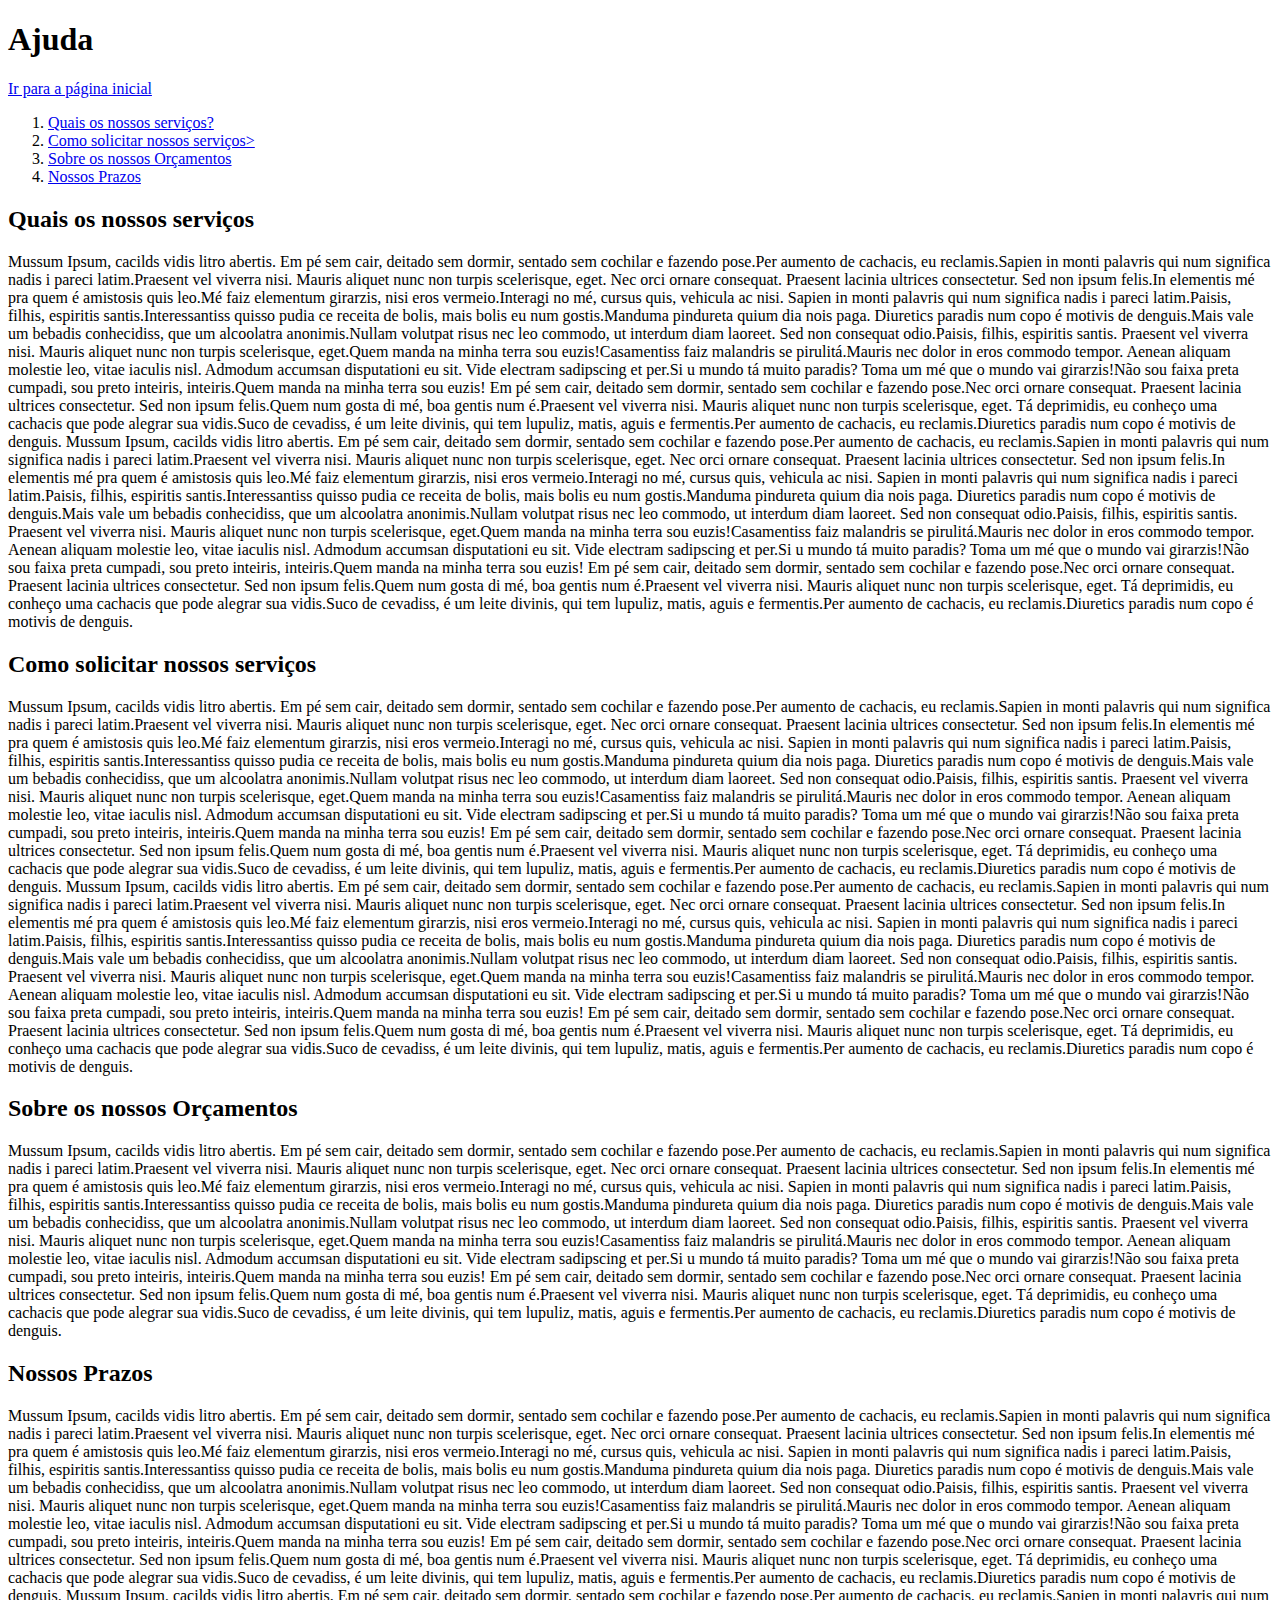
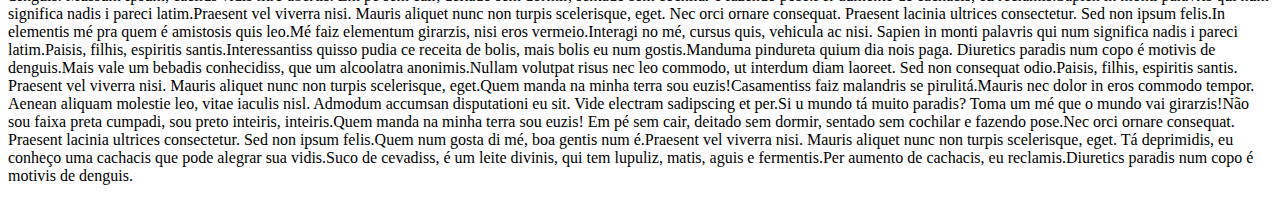
<file: ajuda.html>
<!DOCTYPE html>
<html lang="en">
<head>
    <meta charset="UTF-8">
    <meta http-equiv="X-UA-Compatible" content="IE=edge">
    <meta name="viewport" content="width=device-width, initial-scale=1.0">
    <title>Ajuda</title>
</head>
<body>
    <h1>Ajuda</h1><a href="./index.html">Ir para a página inicial</a><br/>
    <ol>
        <li><a href="#servicos">Quais os nossos serviços?</a></li>
        <li><a href="#solicitar">Como solicitar nossos serviços></a></li>
        <li><a href="#orcamento">Sobre os nossos Orçamentos</a></li>
        <li><a href="#prazos">Nossos Prazos</a></li>
    </ol>

    <div>
        <h2 id="servicos">Quais os nossos serviços</h2>
        <p>
            Mussum Ipsum, cacilds vidis litro abertis. Em pé sem cair, deitado sem dormir, sentado sem cochilar e fazendo pose.Per aumento de cachacis, eu reclamis.Sapien in monti palavris qui num significa nadis i pareci latim.Praesent vel viverra nisi. Mauris aliquet nunc non turpis scelerisque, eget.

            Nec orci ornare consequat. Praesent lacinia ultrices consectetur. Sed non ipsum felis.In elementis mé pra quem é amistosis quis leo.Mé faiz elementum girarzis, nisi eros vermeio.Interagi no mé, cursus quis, vehicula ac nisi.

            Sapien in monti palavris qui num significa nadis i pareci latim.Paisis, filhis, espiritis santis.Interessantiss quisso pudia ce receita de bolis, mais bolis eu num gostis.Manduma pindureta quium dia nois paga.

            Diuretics paradis num copo é motivis de denguis.Mais vale um bebadis conhecidiss, que um alcoolatra anonimis.Nullam volutpat risus nec leo commodo, ut interdum diam laoreet. Sed non consequat odio.Paisis, filhis, espiritis santis.

            Praesent vel viverra nisi. Mauris aliquet nunc non turpis scelerisque, eget.Quem manda na minha terra sou euzis!Casamentiss faiz malandris se pirulitá.Mauris nec dolor in eros commodo tempor. Aenean aliquam molestie leo, vitae iaculis nisl.

            Admodum accumsan disputationi eu sit. Vide electram sadipscing et per.Si u mundo tá muito paradis? Toma um mé que o mundo vai girarzis!Não sou faixa preta cumpadi, sou preto inteiris, inteiris.Quem manda na minha terra sou euzis!

            Em pé sem cair, deitado sem dormir, sentado sem cochilar e fazendo pose.Nec orci ornare consequat. Praesent lacinia ultrices consectetur. Sed non ipsum felis.Quem num gosta di mé, boa gentis num é.Praesent vel viverra nisi. Mauris aliquet nunc non turpis scelerisque, eget.

            Tá deprimidis, eu conheço uma cachacis que pode alegrar sua vidis.Suco de cevadiss, é um leite divinis, qui tem lupuliz, matis, aguis e fermentis.Per aumento de cachacis, eu reclamis.Diuretics paradis num copo é motivis de denguis.

            Mussum Ipsum, cacilds vidis litro abertis. Em pé sem cair, deitado sem dormir, sentado sem cochilar e fazendo pose.Per aumento de cachacis, eu reclamis.Sapien in monti palavris qui num significa nadis i pareci latim.Praesent vel viverra nisi. Mauris aliquet nunc non turpis scelerisque, eget.

            Nec orci ornare consequat. Praesent lacinia ultrices consectetur. Sed non ipsum felis.In elementis mé pra quem é amistosis quis leo.Mé faiz elementum girarzis, nisi eros vermeio.Interagi no mé, cursus quis, vehicula ac nisi.

            Sapien in monti palavris qui num significa nadis i pareci latim.Paisis, filhis, espiritis santis.Interessantiss quisso pudia ce receita de bolis, mais bolis eu num gostis.Manduma pindureta quium dia nois paga.

            Diuretics paradis num copo é motivis de denguis.Mais vale um bebadis conhecidiss, que um alcoolatra anonimis.Nullam volutpat risus nec leo commodo, ut interdum diam laoreet. Sed non consequat odio.Paisis, filhis, espiritis santis.

            Praesent vel viverra nisi. Mauris aliquet nunc non turpis scelerisque, eget.Quem manda na minha terra sou euzis!Casamentiss faiz malandris se pirulitá.Mauris nec dolor in eros commodo tempor. Aenean aliquam molestie leo, vitae iaculis nisl.

            Admodum accumsan disputationi eu sit. Vide electram sadipscing et per.Si u mundo tá muito paradis? Toma um mé que o mundo vai girarzis!Não sou faixa preta cumpadi, sou preto inteiris, inteiris.Quem manda na minha terra sou euzis!

            Em pé sem cair, deitado sem dormir, sentado sem cochilar e fazendo pose.Nec orci ornare consequat. Praesent lacinia ultrices consectetur. Sed non ipsum felis.Quem num gosta di mé, boa gentis num é.Praesent vel viverra nisi. Mauris aliquet nunc non turpis scelerisque, eget.

            Tá deprimidis, eu conheço uma cachacis que pode alegrar sua vidis.Suco de cevadiss, é um leite divinis, qui tem lupuliz, matis, aguis e fermentis.Per aumento de cachacis, eu reclamis.Diuretics paradis num copo é motivis de denguis.

        </p>
    </div>

    <div>
        <h2 id="solicitar">Como solicitar nossos serviços</h2>
        <p>
            Mussum Ipsum, cacilds vidis litro abertis. Em pé sem cair, deitado sem dormir, sentado sem cochilar e fazendo pose.Per aumento de cachacis, eu reclamis.Sapien in monti palavris qui num significa nadis i pareci latim.Praesent vel viverra nisi. Mauris aliquet nunc non turpis scelerisque, eget.

            Nec orci ornare consequat. Praesent lacinia ultrices consectetur. Sed non ipsum felis.In elementis mé pra quem é amistosis quis leo.Mé faiz elementum girarzis, nisi eros vermeio.Interagi no mé, cursus quis, vehicula ac nisi.

            Sapien in monti palavris qui num significa nadis i pareci latim.Paisis, filhis, espiritis santis.Interessantiss quisso pudia ce receita de bolis, mais bolis eu num gostis.Manduma pindureta quium dia nois paga.

            Diuretics paradis num copo é motivis de denguis.Mais vale um bebadis conhecidiss, que um alcoolatra anonimis.Nullam volutpat risus nec leo commodo, ut interdum diam laoreet. Sed non consequat odio.Paisis, filhis, espiritis santis.

            Praesent vel viverra nisi. Mauris aliquet nunc non turpis scelerisque, eget.Quem manda na minha terra sou euzis!Casamentiss faiz malandris se pirulitá.Mauris nec dolor in eros commodo tempor. Aenean aliquam molestie leo, vitae iaculis nisl.

            Admodum accumsan disputationi eu sit. Vide electram sadipscing et per.Si u mundo tá muito paradis? Toma um mé que o mundo vai girarzis!Não sou faixa preta cumpadi, sou preto inteiris, inteiris.Quem manda na minha terra sou euzis!

            Em pé sem cair, deitado sem dormir, sentado sem cochilar e fazendo pose.Nec orci ornare consequat. Praesent lacinia ultrices consectetur. Sed non ipsum felis.Quem num gosta di mé, boa gentis num é.Praesent vel viverra nisi. Mauris aliquet nunc non turpis scelerisque, eget.

            Tá deprimidis, eu conheço uma cachacis que pode alegrar sua vidis.Suco de cevadiss, é um leite divinis, qui tem lupuliz, matis, aguis e fermentis.Per aumento de cachacis, eu reclamis.Diuretics paradis num copo é motivis de denguis.

            Mussum Ipsum, cacilds vidis litro abertis. Em pé sem cair, deitado sem dormir, sentado sem cochilar e fazendo pose.Per aumento de cachacis, eu reclamis.Sapien in monti palavris qui num significa nadis i pareci latim.Praesent vel viverra nisi. Mauris aliquet nunc non turpis scelerisque, eget.

            Nec orci ornare consequat. Praesent lacinia ultrices consectetur. Sed non ipsum felis.In elementis mé pra quem é amistosis quis leo.Mé faiz elementum girarzis, nisi eros vermeio.Interagi no mé, cursus quis, vehicula ac nisi.

            Sapien in monti palavris qui num significa nadis i pareci latim.Paisis, filhis, espiritis santis.Interessantiss quisso pudia ce receita de bolis, mais bolis eu num gostis.Manduma pindureta quium dia nois paga.

            Diuretics paradis num copo é motivis de denguis.Mais vale um bebadis conhecidiss, que um alcoolatra anonimis.Nullam volutpat risus nec leo commodo, ut interdum diam laoreet. Sed non consequat odio.Paisis, filhis, espiritis santis.

            Praesent vel viverra nisi. Mauris aliquet nunc non turpis scelerisque, eget.Quem manda na minha terra sou euzis!Casamentiss faiz malandris se pirulitá.Mauris nec dolor in eros commodo tempor. Aenean aliquam molestie leo, vitae iaculis nisl.

            Admodum accumsan disputationi eu sit. Vide electram sadipscing et per.Si u mundo tá muito paradis? Toma um mé que o mundo vai girarzis!Não sou faixa preta cumpadi, sou preto inteiris, inteiris.Quem manda na minha terra sou euzis!

            Em pé sem cair, deitado sem dormir, sentado sem cochilar e fazendo pose.Nec orci ornare consequat. Praesent lacinia ultrices consectetur. Sed non ipsum felis.Quem num gosta di mé, boa gentis num é.Praesent vel viverra nisi. Mauris aliquet nunc non turpis scelerisque, eget.

            Tá deprimidis, eu conheço uma cachacis que pode alegrar sua vidis.Suco de cevadiss, é um leite divinis, qui tem lupuliz, matis, aguis e fermentis.Per aumento de cachacis, eu reclamis.Diuretics paradis num copo é motivis de denguis.

        </p>
    </div>

    <div>
        <h2 id="orcamento">Sobre os nossos Orçamentos</h2>
        <p>
            Mussum Ipsum, cacilds vidis litro abertis. Em pé sem cair, deitado sem dormir, sentado sem cochilar e fazendo pose.Per aumento de cachacis, eu reclamis.Sapien in monti palavris qui num significa nadis i pareci latim.Praesent vel viverra nisi. Mauris aliquet nunc non turpis scelerisque, eget.

            Nec orci ornare consequat. Praesent lacinia ultrices consectetur. Sed non ipsum felis.In elementis mé pra quem é amistosis quis leo.Mé faiz elementum girarzis, nisi eros vermeio.Interagi no mé, cursus quis, vehicula ac nisi.

            Sapien in monti palavris qui num significa nadis i pareci latim.Paisis, filhis, espiritis santis.Interessantiss quisso pudia ce receita de bolis, mais bolis eu num gostis.Manduma pindureta quium dia nois paga.

            Diuretics paradis num copo é motivis de denguis.Mais vale um bebadis conhecidiss, que um alcoolatra anonimis.Nullam volutpat risus nec leo commodo, ut interdum diam laoreet. Sed non consequat odio.Paisis, filhis, espiritis santis.

            Praesent vel viverra nisi. Mauris aliquet nunc non turpis scelerisque, eget.Quem manda na minha terra sou euzis!Casamentiss faiz malandris se pirulitá.Mauris nec dolor in eros commodo tempor. Aenean aliquam molestie leo, vitae iaculis nisl.

            Admodum accumsan disputationi eu sit. Vide electram sadipscing et per.Si u mundo tá muito paradis? Toma um mé que o mundo vai girarzis!Não sou faixa preta cumpadi, sou preto inteiris, inteiris.Quem manda na minha terra sou euzis!

            Em pé sem cair, deitado sem dormir, sentado sem cochilar e fazendo pose.Nec orci ornare consequat. Praesent lacinia ultrices consectetur. Sed non ipsum felis.Quem num gosta di mé, boa gentis num é.Praesent vel viverra nisi. Mauris aliquet nunc non turpis scelerisque, eget.

            Tá deprimidis, eu conheço uma cachacis que pode alegrar sua vidis.Suco de cevadiss, é um leite divinis, qui tem lupuliz, matis, aguis e fermentis.Per aumento de cachacis, eu reclamis.Diuretics paradis num copo é motivis de denguis.
        </p>
    </div>

    <div>
        <h2 id="prazos">Nossos Prazos</h2>
        <p>
            Mussum Ipsum, cacilds vidis litro abertis. Em pé sem cair, deitado sem dormir, sentado sem cochilar e fazendo pose.Per aumento de cachacis, eu reclamis.Sapien in monti palavris qui num significa nadis i pareci latim.Praesent vel viverra nisi. Mauris aliquet nunc non turpis scelerisque, eget.

            Nec orci ornare consequat. Praesent lacinia ultrices consectetur. Sed non ipsum felis.In elementis mé pra quem é amistosis quis leo.Mé faiz elementum girarzis, nisi eros vermeio.Interagi no mé, cursus quis, vehicula ac nisi.

            Sapien in monti palavris qui num significa nadis i pareci latim.Paisis, filhis, espiritis santis.Interessantiss quisso pudia ce receita de bolis, mais bolis eu num gostis.Manduma pindureta quium dia nois paga.

            Diuretics paradis num copo é motivis de denguis.Mais vale um bebadis conhecidiss, que um alcoolatra anonimis.Nullam volutpat risus nec leo commodo, ut interdum diam laoreet. Sed non consequat odio.Paisis, filhis, espiritis santis.

            Praesent vel viverra nisi. Mauris aliquet nunc non turpis scelerisque, eget.Quem manda na minha terra sou euzis!Casamentiss faiz malandris se pirulitá.Mauris nec dolor in eros commodo tempor. Aenean aliquam molestie leo, vitae iaculis nisl.

            Admodum accumsan disputationi eu sit. Vide electram sadipscing et per.Si u mundo tá muito paradis? Toma um mé que o mundo vai girarzis!Não sou faixa preta cumpadi, sou preto inteiris, inteiris.Quem manda na minha terra sou euzis!

            Em pé sem cair, deitado sem dormir, sentado sem cochilar e fazendo pose.Nec orci ornare consequat. Praesent lacinia ultrices consectetur. Sed non ipsum felis.Quem num gosta di mé, boa gentis num é.Praesent vel viverra nisi. Mauris aliquet nunc non turpis scelerisque, eget.

            Tá deprimidis, eu conheço uma cachacis que pode alegrar sua vidis.Suco de cevadiss, é um leite divinis, qui tem lupuliz, matis, aguis e fermentis.Per aumento de cachacis, eu reclamis.Diuretics paradis num copo é motivis de denguis.

            Mussum Ipsum, cacilds vidis litro abertis. Em pé sem cair, deitado sem dormir, sentado sem cochilar e fazendo pose.Per aumento de cachacis, eu reclamis.Sapien in monti palavris qui num significa nadis i pareci latim.Praesent vel viverra nisi. Mauris aliquet nunc non turpis scelerisque, eget.

            Nec orci ornare consequat. Praesent lacinia ultrices consectetur. Sed non ipsum felis.In elementis mé pra quem é amistosis quis leo.Mé faiz elementum girarzis, nisi eros vermeio.Interagi no mé, cursus quis, vehicula ac nisi.

            Sapien in monti palavris qui num significa nadis i pareci latim.Paisis, filhis, espiritis santis.Interessantiss quisso pudia ce receita de bolis, mais bolis eu num gostis.Manduma pindureta quium dia nois paga.

            Diuretics paradis num copo é motivis de denguis.Mais vale um bebadis conhecidiss, que um alcoolatra anonimis.Nullam volutpat risus nec leo commodo, ut interdum diam laoreet. Sed non consequat odio.Paisis, filhis, espiritis santis.

            Praesent vel viverra nisi. Mauris aliquet nunc non turpis scelerisque, eget.Quem manda na minha terra sou euzis!Casamentiss faiz malandris se pirulitá.Mauris nec dolor in eros commodo tempor. Aenean aliquam molestie leo, vitae iaculis nisl.

            Admodum accumsan disputationi eu sit. Vide electram sadipscing et per.Si u mundo tá muito paradis? Toma um mé que o mundo vai girarzis!Não sou faixa preta cumpadi, sou preto inteiris, inteiris.Quem manda na minha terra sou euzis!

            Em pé sem cair, deitado sem dormir, sentado sem cochilar e fazendo pose.Nec orci ornare consequat. Praesent lacinia ultrices consectetur. Sed non ipsum felis.Quem num gosta di mé, boa gentis num é.Praesent vel viverra nisi. Mauris aliquet nunc non turpis scelerisque, eget.

            Tá deprimidis, eu conheço uma cachacis que pode alegrar sua vidis.Suco de cevadiss, é um leite divinis, qui tem lupuliz, matis, aguis e fermentis.Per aumento de cachacis, eu reclamis.Diuretics paradis num copo é motivis de denguis.

        </p>
    </div>
</body>
</html>
</file>
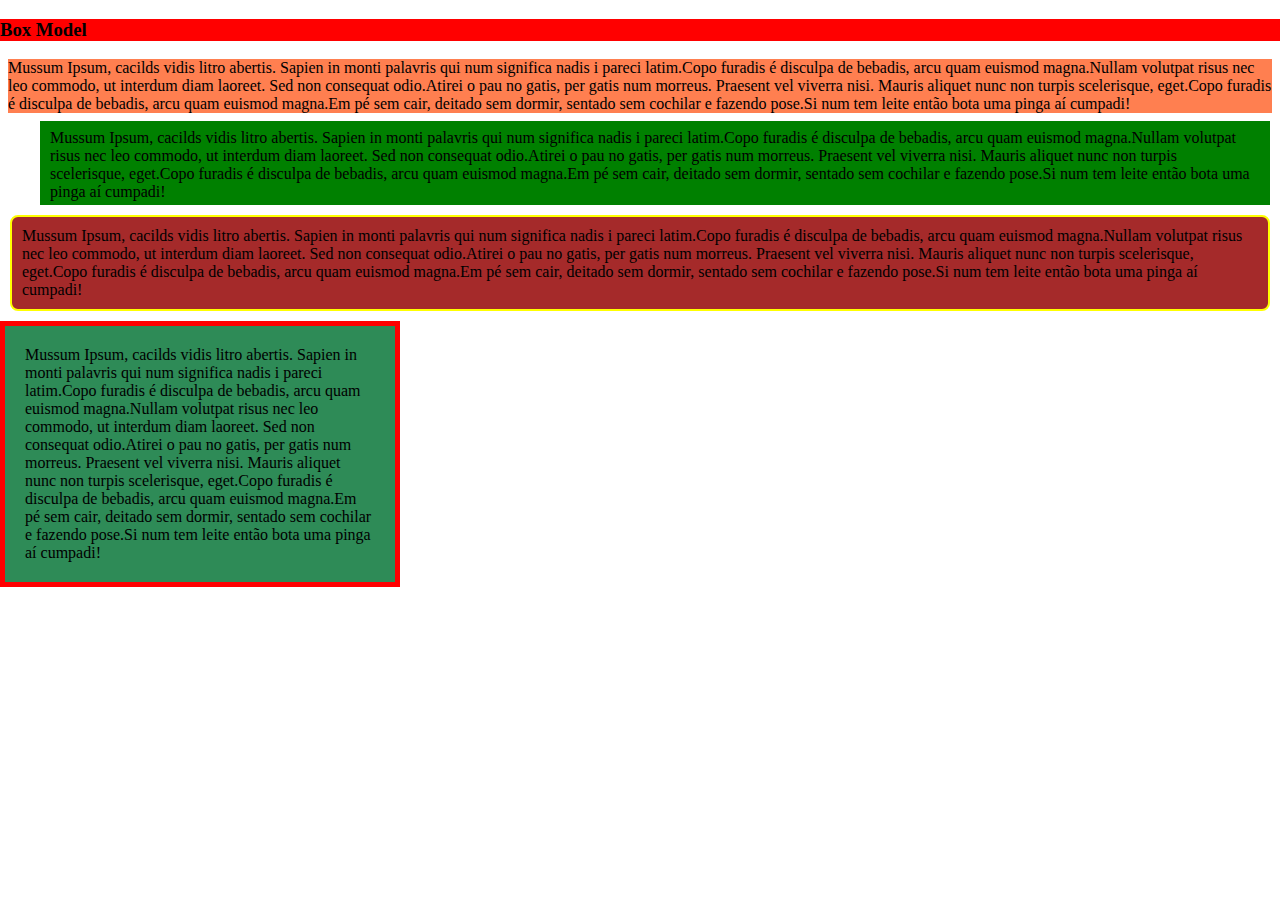
<file: aula22.09.html>
<!DOCTYPE html>
<html lang="en">
<head>
    <meta charset="UTF-8">
    <meta http-equiv="X-UA-Compatible" content="IE=edge">
    <meta name="viewport" content="width=device-width, initial-scale=1.0">

    <title>Introdução CSS</title>
    <link rel="stylesheet" href="./css/aula22.09.css" />
</head>
<body>
    <h3>Box Model</h3>
    <div class="box1">
        Mussum Ipsum, cacilds vidis litro abertis. Sapien in monti palavris qui num significa nadis i pareci latim.Copo furadis é disculpa de bebadis, arcu quam euismod magna.Nullam volutpat risus nec leo commodo, ut interdum diam laoreet. Sed non consequat odio.Atirei o pau no gatis, per gatis num morreus.

        Praesent vel viverra nisi. Mauris aliquet nunc non turpis scelerisque, eget.Copo furadis é disculpa de bebadis, arcu quam euismod magna.Em pé sem cair, deitado sem dormir, sentado sem cochilar e fazendo pose.Si num tem leite então bota uma pinga aí cumpadi!
    </div>

    <div class="box2">
        Mussum Ipsum, cacilds vidis litro abertis. Sapien in monti palavris qui num significa nadis i pareci latim.Copo furadis é disculpa de bebadis, arcu quam euismod magna.Nullam volutpat risus nec leo commodo, ut interdum diam laoreet. Sed non consequat odio.Atirei o pau no gatis, per gatis num morreus.

        Praesent vel viverra nisi. Mauris aliquet nunc non turpis scelerisque, eget.Copo furadis é disculpa de bebadis, arcu quam euismod magna.Em pé sem cair, deitado sem dormir, sentado sem cochilar e fazendo pose.Si num tem leite então bota uma pinga aí cumpadi!
    </div>

    <div class="box3">
        Mussum Ipsum, cacilds vidis litro abertis. Sapien in monti palavris qui num significa nadis i pareci latim.Copo furadis é disculpa de bebadis, arcu quam euismod magna.Nullam volutpat risus nec leo commodo, ut interdum diam laoreet. Sed non consequat odio.Atirei o pau no gatis, per gatis num morreus.

        Praesent vel viverra nisi. Mauris aliquet nunc non turpis scelerisque, eget.Copo furadis é disculpa de bebadis, arcu quam euismod magna.Em pé sem cair, deitado sem dormir, sentado sem cochilar e fazendo pose.Si num tem leite então bota uma pinga aí cumpadi!
    </div>

    <div class="box4">
        Mussum Ipsum, cacilds vidis litro abertis. Sapien in monti palavris qui num significa nadis i pareci latim.Copo furadis é disculpa de bebadis, arcu quam euismod magna.Nullam volutpat risus nec leo commodo, ut interdum diam laoreet. Sed non consequat odio.Atirei o pau no gatis, per gatis num morreus.

        Praesent vel viverra nisi. Mauris aliquet nunc non turpis scelerisque, eget.Copo furadis é disculpa de bebadis, arcu quam euismod magna.Em pé sem cair, deitado sem dormir, sentado sem cochilar e fazendo pose.Si num tem leite então bota uma pinga aí cumpadi!
    </div>
</body></html>
</file>
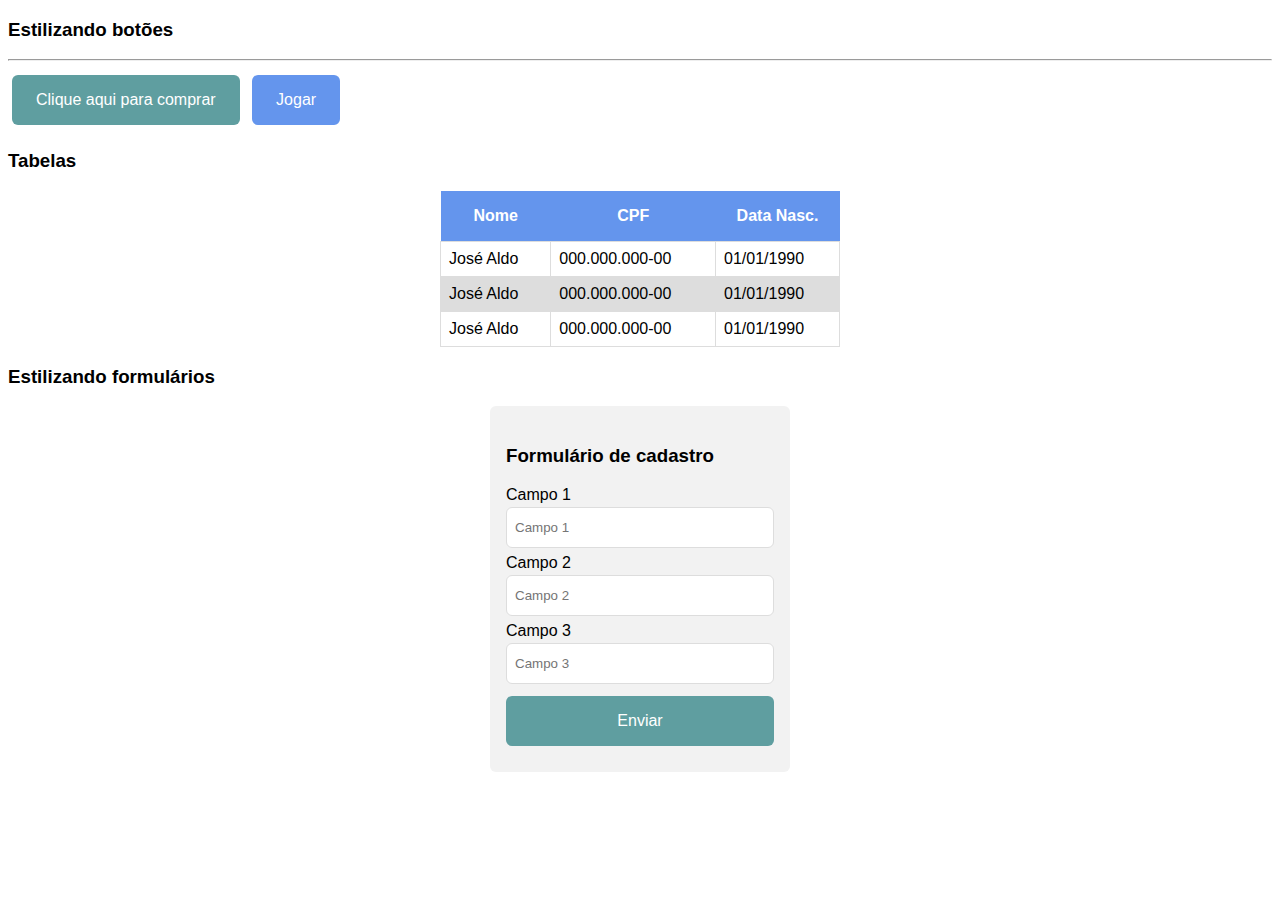
<file: aula23.09.html>
<!DOCTYPE html>
<html lang="en">
<head>
    <meta charset="UTF-8"/>
    <meta http-equiv="X-UA-Compatible" content="IE=edge"/>
    <meta name="viewport" content="width=device-width, initial-scale=1.0"/>
    <link rel="stylesheet" href="./css/styles23.09.css" />
    <title>Estilizando botões</title>
    
</head>
<body>
    <section>
        <h3>Estilizando botões</h3>
        <hr/>
        <button class="my-button">Clique aqui para comprar</button>
        <button class="my-button my-button-blue">Jogar</button>
    </section>
    <section>
        <h3>Tabelas</h3>
        <table class="my-table">
            <thead>
                <tr>
                    <th>Nome</th>
                    <th>CPF</th>
                    <th>Data Nasc.</th>
                </tr>
            </thead>
            <tbody>
                <tr>
                    <td>José Aldo</td>
                    <td>000.000.000-00</td>
                    <td>01/01/1990</td>
                </tr>
                <tr>
                    <td>José Aldo</td>
                    <td>000.000.000-00</td>
                    <td>01/01/1990</td>
                </tr>
                <tr>
                    <td>José Aldo</td>
                    <td>000.000.000-00</td>
                    <td>01/01/1990</td>
                </tr>
            </tbody>
        </table>
    </section>
    <section>
        <h3>Estilizando formulários</h3>
          <div>
            <form class="my-form">
              <h3>Formulário de cadastro</h3>
              <div class="my-form-group">
                <label for="">Campo 1</label>
                <input type="text" placeholder="Campo 1" />
              </div>
              <div class="my-form-group""m">
                <label for="">Campo 2</label>
                <input type="text" placeholder="Campo 2" />
              </div>
              <div class="my-form-group">
                <label for="">Campo 3</label>
                <input type="text" placeholder="Campo 3" />
              </div>
              <button class="my-button toda-largura">Enviar</button>
            </form>
          </div>
      </section>
</body>
</html>
</file>
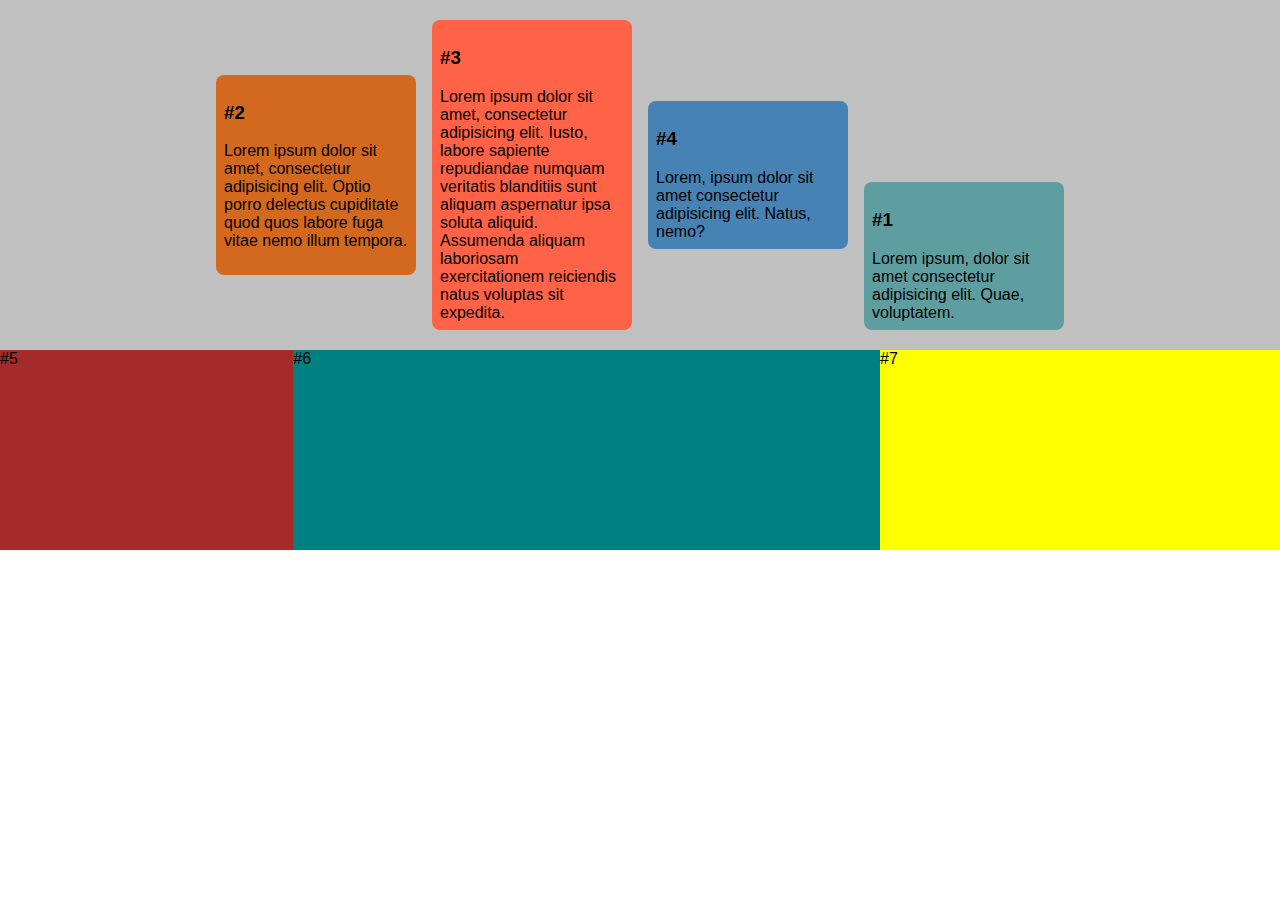
<file: aula26.09.html>
<!DOCTYPE html>
<html lang="en">
<head>
    <meta charset="UTF-8"/>
    <meta http-equiv="X-UA-Compatible" content="IE=edge"/>
    <meta name="viewport" content="width=device-width, initial-scale=1.0"/>
    <link rel="stylesheet" href="./css/aula26.09.css" />
    <title>Flexbox</title>
    
</head>
<body>
    <div class="container-flex">
        <div class="box-1">
            <h3>#1</h3>
            Lorem ipsum, dolor sit amet consectetur adipisicing elit. Quae, voluptatem.
        </div>
        
        <div class="box-2">
            <h3>#2</h3>
            Lorem ipsum dolor sit amet, consectetur adipisicing elit. Optio porro delectus cupiditate quod quos labore fuga vitae nemo illum tempora.
        </div>
        
        <div class="box-3">
            <h3>#3</h3>
            Lorem ipsum dolor sit amet, consectetur adipisicing elit. Iusto, labore sapiente repudiandae numquam veritatis blanditiis sunt aliquam aspernatur ipsa soluta aliquid. Assumenda aliquam laboriosam exercitationem reiciendis natus voluptas sit expedita.
        </div>
        <div class="box-4">
            <h3>#4</h3>
            Lorem, ipsum dolor sit amet consectetur adipisicing elit. Natus, nemo?
        </div>
    </div>

    <div class="container-flex-2">
        <div class="box-5">#5</div>
        <div class="box-6">#6</div>
        <div class="box-7">#7</div>
</body></html>
</file>
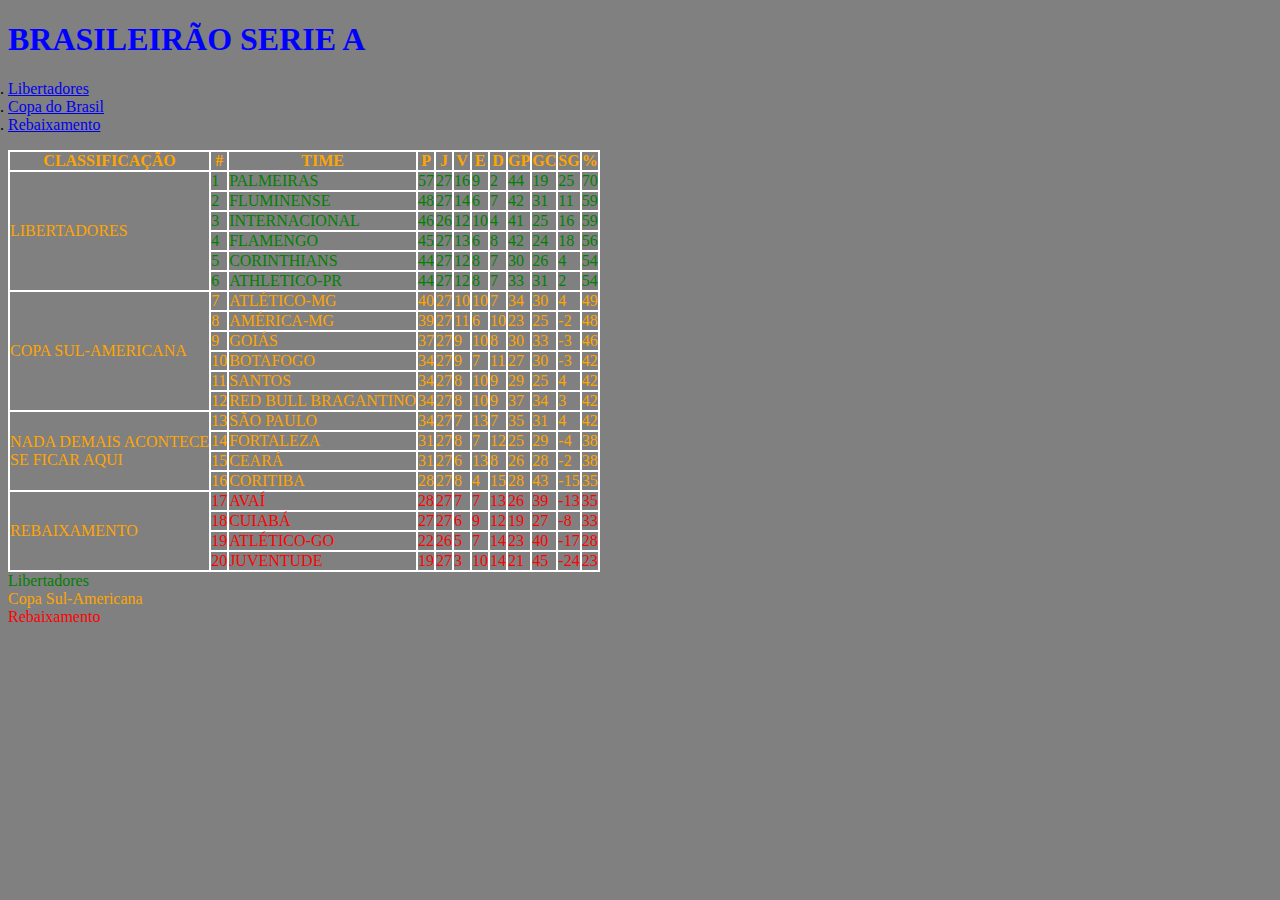
<file: brasileirao.html>
<!DOCTYPE html>
<html lang="en">
<head>
    <meta charset="UTF-8">
    <meta http-equiv="X-UA-Compatible" content="IE=edge">
    <meta name="viewport" content="width=device-width, initial-scale=1.0">

    <title>Tabela do Campeonato Brasileiro Série A</title>
    <link rel="stylesheet" href="./css/brasileirao.css" />
</head>
<body <img src"./img/alliaz-olympia-stadion.jpg" />
    <header>
        <h1>BRASILEIRÃO SERIE A</h1>
       
        <nav> <!-- Agrupa links de navegação -->
            <ol>
                <li><a href="#libertadores">Libertadores<a/></li>
                <li><a href="#copa-do-brasil">Copa do Brasil<a/></li>
                    <li><a href="#rebaixamento">Rebaixamento<a/></li>
            </ol>
        </nav>
    </header>
    <main>
        <section class="cabecalho">
            <table>
                <thead>
                    <th>CLASSIFICAÇÃO</th>
                    <th>#</th>
                    <th>TIME</th>
                    <th>P</th>
                    <th>J</th>
                    <th>V</th>
                    <th>E</th>
                    <th>D</th>
                    <th>GP</th>
                    <th>GC</th>
                    <th>SG</th>
                    <th>%</th>
                </thead>
              
                <tbody>
                    <tr>
                        <td rowspan="6">LIBERTADORES</td>
                        <td><font color="green">1</font></td>
                        <td><font color="green">PALMEIRAS</font></td>
                        <td><font color="green">57</font></td>
                        <td><font color="green">27</font></td>
                        <td><font color="green">16</font></td>
                        <td><font color="green">9</font></td>
                        <td><font color="green">2</font></td>
                        <td><font color="green">44</font></td>
                        <td><font color="green">19</font></td>
                        <td><font color="green">25</font></td>
                        <td><font color="green">70</font></td>
                    </tr>
                    <tr>
                        <td><font color="green">2</font></td>
                        <td><font color="green">FLUMINENSE</font></td>
                        <td><font color="green">48</font></td>
                        <td><font color="green">27</font></td>
                        <td><font color="green">14</font></td>
                        <td><font color="green">6</font></td>
                        <td><font color="green">7</font></td>
                        <td><font color="green">42</font></td>
                        <td><font color="green">31</font></td>
                        <td><font color="green">11</font></td>
                        <td><font color="green">59</font></td>
                    </tr>
                    <tr>
                        <td><font color="green">3</font></td>
                        <td><font color="green">INTERNACIONAL</font></td>
                        <td><font color="green">46</font></td>
                        <td><font color="green">26</font></td>
                        <td><font color="green">12</font></td>
                        <td><font color="green">10</font></td>
                        <td><font color="green">4</font></td>
                        <td><font color="green">41</font></td>
                        <td><font color="green">25</font></td>
                        <td><font color="green">16</font></td>
                        <td><font color="green">59</font></td>
                    </tr>
                    <tr>
                        <td><font color="green">4</font></td>
                        <td><font color="green">FLAMENGO</font></td>
                        <td><font color="green">45</font></td>
                        <td><font color="green">27</font></td>
                        <td><font color="green">13</font></td>
                        <td><font color="green">6</font></td>
                        <td><font color="green">8</font></td>
                        <td><font color="green">42</font></td>
                        <td><font color="green">24</font></td>
                        <td><font color="green">18</font></td>
                        <td><font color="green">56</font></td>
                    </tr>
                    <tr>
                        <td><font color="green">5</font></td>
                        <td><font color="green">CORINTHIANS</font></td>
                        <td><font color="green">44</font></td>
                        <td><font color="green">27</font></td>
                        <td><font color="green">12</font></td>
                        <td><font color="green">8</font></td>
                        <td><font color="green">7</font></td>
                        <td><font color="green">30</font></td>
                        <td><font color="green">26</font></td>
                        <td><font color="green">4</font></td>
                        <td><font color="green">54</font></td>
                    </tr>
                    <tr>
                        <td><font color="green">6</font></td>
                        <td><font color="green">ATHLETICO-PR</font></td>
                        <td><font color="green">44</font></td>
                        <td><font color="green">27</font></td>
                        <td><font color="green">12</font></td>
                        <td><font color="green">8</font></td>
                        <td><font color="green">7</font></td>
                        <td><font color="green">33</font></td>
                        <td><font color="green">31</font></td>
                        <td><font color="green">2</font></td>
                        <td><font color="green">54</font></td>
                    </tr>
                    <tr>
                        <td rowspan="6">COPA SUL-AMERICANA</td>
                        <td><font color="orange">7</font></td>
                        <td><font color="orange">ATLÉTICO-MG</font></td>
                        <td><font color="orange">40</font></td>
                        <td><font color="orange">27</font></td>
                        <td><font color="orange">10</font></td>
                        <td><font color="orange">10</font></td>
                        <td><font color="orange">7</font></td>
                        <td><font color="orange">34</font></td>
                        <td><font color="orange">30</font></td>
                        <td><font color="orange">4</font></td>
                        <td><font color="orange">49</font></td>
                    </tr>
                    <tr>
                        <td><font color="orange">8</font></td>
                        <td><font color="orange">AMÉRICA-MG</font></td>
                        <td><font color="orange">39</font></td>
                        <td><font color="orange">27</font></td>
                        <td><font color="orange">11</font></td>
                        <td><font color="orange">6</font></td>
                        <td><font color="orange">10</font></td>
                        <td><font color="orange">23</font></td>
                        <td><font color="orange">25</font></td>
                        <td><font color="orange">-2</font></td>
                        <td><font color="orange">48</font></td>
                    </tr>
                    <tr>
                        <td><font color="orange">9</font></td>
                        <td><font color="orange">GOIÁS</font></td>
                        <td><font color="orange">37</font></td>
                        <td><font color="orange">27</font></td>
                        <td><font color="orange">9</font></td>
                        <td><font color="orange">10</font></td>
                        <td><font color="orange">8</font></td>
                        <td><font color="orange">30</font></td>
                        <td><font color="orange">33</font></td>
                        <td><font color="orange">-3</font></td>
                        <td><font color="orange">46</font></td>
                    </tr>
                    <tr>
                        <td><font color="orange">10</font></td>
                        <td><font color="orange">BOTAFOGO</font></td>
                        <td><font color="orange">34</font></td>
                        <td><font color="orange">27</font></td>
                        <td><font color="orange">9</font></td>
                        <td><font color="orange">7</font></td>
                        <td><font color="orange">11</font></td>
                        <td><font color="orange">27</font></td>
                        <td><font color="orange">30</font></td>
                        <td><font color="orange">-3</font></td>
                        <td><font color="orange">42</font></td>
                    </tr>
                    <tr>
                        <td><font color="orange">11</font></td>
                        <td><font color="orange">SANTOS</font></td>
                        <td><font color="orange">34</font></td>
                        <td><font color="orange">27</font></td>
                        <td><font color="orange">8</font></td>
                        <td><font color="orange">10</font></td>
                        <td><font color="orange">9</font></td>
                        <td><font color="orange">29</font></td>
                        <td><font color="orange">25</font></td>
                        <td><font color="orange">4</font></td>
                        <td><font color="orange">42</font></td>
                    </tr>
                    <tr>
                        <td><font color="orange">12</font></td>
                        <td><font color="orange">RED BULL BRAGANTINO</font></td>
                        <td><font color="orange">34</font></td>
                        <td><font color="orange">27</font></td>
                        <td><font color="orange">8</font></td>
                        <td><font color="orange">10</font></td>
                        <td><font color="orange">9</font></td>
                        <td><font color="orange">37</font></td>
                        <td><font color="orange">34</font></td>
                        <td><font color="orange">3</font></td>
                        <td><font color="orange">42</font></td>
                    </tr>
                    <tr>
                        <td rowspan="4">NADA DEMAIS ACONTECE <br/>SE FICAR AQUI</td>
                        <td>13</td>
                        <td>SÃO PAULO</td>
                        <td>34</td>
                        <td>27</td>
                        <td>7</td>
                        <td>13</td>
                        <td>7</td>
                        <td>35</td>
                        <td>31</td>
                        <td>4</td>
                        <td>42</td>
                    </tr>
                    <tr>
                        <td>14</td>
                        <td>FORTALEZA</td>
                        <td>31</td>
                        <td>27</td>
                        <td>8</td>
                        <td>7</td>
                        <td>12</td>
                        <td>25</td>
                        <td>29</td>
                        <td>-4</td>
                        <td>38</td>
                    </tr>
                    <tr>
                        <td>15</td>
                        <td>CEARÁ</td>
                        <td>31</td>
                        <td>27</td>
                        <td>6</td>
                        <td>13</td>
                        <td>8</td>
                        <td>26</td>
                        <td>28</td>
                        <td>-2</td>
                        <td>38</td>
                    </tr>
                    <tr>
                        <td>16</td>
                        <td>CORITIBA</td>
                        <td>28</td>
                        <td>27</td>
                        <td>8</td>
                        <td>4</td>
                        <td>15</td>
                        <td>28</td>
                        <td>43</td>
                        <td>-15</td>
                        <td>35</td>
                    </tr>
                    <tr>
                        <td rowspan="4">REBAIXAMENTO</td>
                        <td><font color="red">17</font></td>
                        <td><font color="red">AVAÍ</font></td>
                        <td><font color="red">28</font></td>
                        <td><font color="red">27</font></td>
                        <td><font color="red">7</font></td>
                        <td><font color="red">7</font></td>
                        <td><font color="red">13</font></td>
                        <td><font color="red">26</font></td>
                        <td><font color="red">39</font></td>
                        <td><font color="red">-13</font></td>
                        <td><font color="red">35</font></td>
                    </tr>
                    <tr>
                        <td><font color="red">18</font></td>
                        <td><font color="red">CUIABÁ</font></td>
                        <td><font color="red">27</font></td>
                        <td><font color="red">27</font></td>
                        <td><font color="red">6</font></td>
                        <td><font color="red">9</font></td>
                        <td><font color="red">12</font></td>
                        <td><font color="red">19</font></td>
                        <td><font color="red">27</font></td>
                        <td><font color="red">-8</font></td>
                        <td><font color="red">33</font></td>
                    </tr>
                    <tr>
                        <td><font color="red">19</font></td>
                        <td><font color="red">ATLÉTICO-GO</font></td>
                        <td><font color="red">22</font></td>
                        <td><font color="red">26</font></td>
                        <td><font color="red">5</font></td>
                        <td><font color="red">7</font></td>
                        <td><font color="red">14</font></td>
                        <td><font color="red">23</font></td>
                        <td><font color="red">40</font></td>
                        <td><font color="red">-17</font></td>
                        <td><font color="red">28</font></td>
                    </tr>
                    <tr>
                        <td><font color="red">20</font></td>
                        <td><font color="red">JUVENTUDE</font></td>
                        <td><font color="red">19</font></td>
                        <td><font color="red">27</font></td>
                        <td><font color="red">3</font></td>
                        <td><font color="red">10</font></td>
                        <td><font color="red">14</font></td>
                        <td><font color="red">21</font></td>
                        <td><font color="red">45</font></td>
                        <td><font color="red">-24</font></td>
                        <td><font color="red">23</font></td>
                    </tr>
                </tbody>
            </table>
        </section>
    </main>
    <footer>
        <td><font color="green">Libertadores</font><br/><font color="orange">Copa Sul-Americana</font><br/><font color="red">Rebaixamento</td>
    </footer>
</body>
</html>
</file>
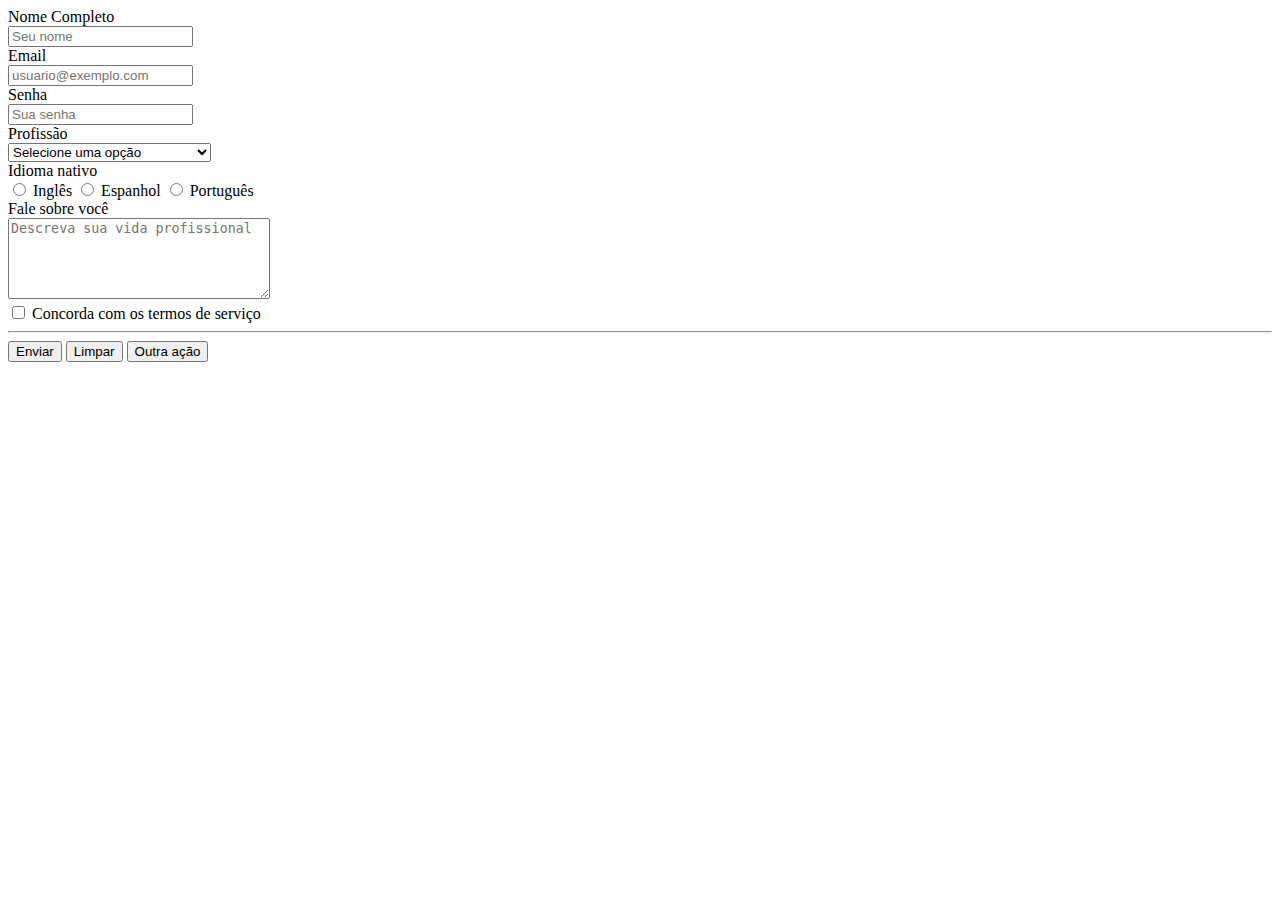
<file: cadastro.html>
<!DOCTYPE html>
<html lang="en">
<head>
    <meta charset="UTF-8">
    <meta http-equiv="X-UA-Compatible" content="IE=edge">
    <meta name="viewport" content="width=device-width, initial-scale=1.0">

    <title>Criação de Formulários</title>
</head>
<body>
    <form>
        <div>
            <label for="campoNome">Nome Completo</label><br/>
            <!---->
            <!---->
            <!---->
            <input id="campoNome" name="campoNome" type="text" placeholder="Seu nome" required/>
        </div>

        <div>
            <label for="campoEmail">Email</label><br/>
            <input id="campoEmail" name="campoEmail" type="email" placeholder="usuario@exemplo.com" required/>
        </div>
        <div>
            <label for="campoSenha">Senha</label><br/>
            <input id="campoSenha" name="campoSenha" type="password" placeholder="Sua senha" required/>
        </div>
        <div>
            <label for="campoProfissao">Profissão</label><br/>
            <select id="campoProfissao" name="campoProfissao" required>
                <option selected disabled value="">Selecione uma opção<option>
                <option value="professor">Professor<option>
                <option value="tecnico">Técnico<option>
                <option value="especialista">Especialista<option>
                <option value="nda">Não encontrei minha profissão<option>
                </select>
        </div>
        
        <div>
            <label>Idioma nativo</label><br/>
            <input id="checkIngles" name="campoIdioma" type="radio" value="ingles" required/>
            <labelfor="checkIngles">Inglês</label>
           
            <input id="checkEspanhol" name="campoIdioma" type="radio" value="espanhol" required/>
            <labelfor="checkEspanhol">Espanhol</label>
            
            <input id="checkPortugues" name="campoIdioma" type="radio" value="portugues" required/>
            <labelfor="checkPortugues">Português</label>
        </div>

        <div>
            <label for="campoResumo">Fale sobre você</label><br/>
            <textarea id="campoResumo" name="campoResumo" minlength="30" maxlength="128" rows="5" cols="30" placeholder="Descreva sua vida profissional" required></textarea>
        </div>
        <div>
            <input id="checkTermos" type="checkbox" name="concordaTermos" required/>
            <label for="checkTermos">Concorda com os termos de serviço</label>
        </div>

        <hr/>
        <button type="submit">Enviar</button> <!--SUBMETER (SUBMIT)-->
        <button type="reset">Limpar</button>
        <button type="button" onclick="alert('Oiê')">Outra ação</button> <!--type button desabilita a função Submit que fica automática--> <!--onclick -> ação após botão clicado -->

    </form>
</body>
</html>
</file>
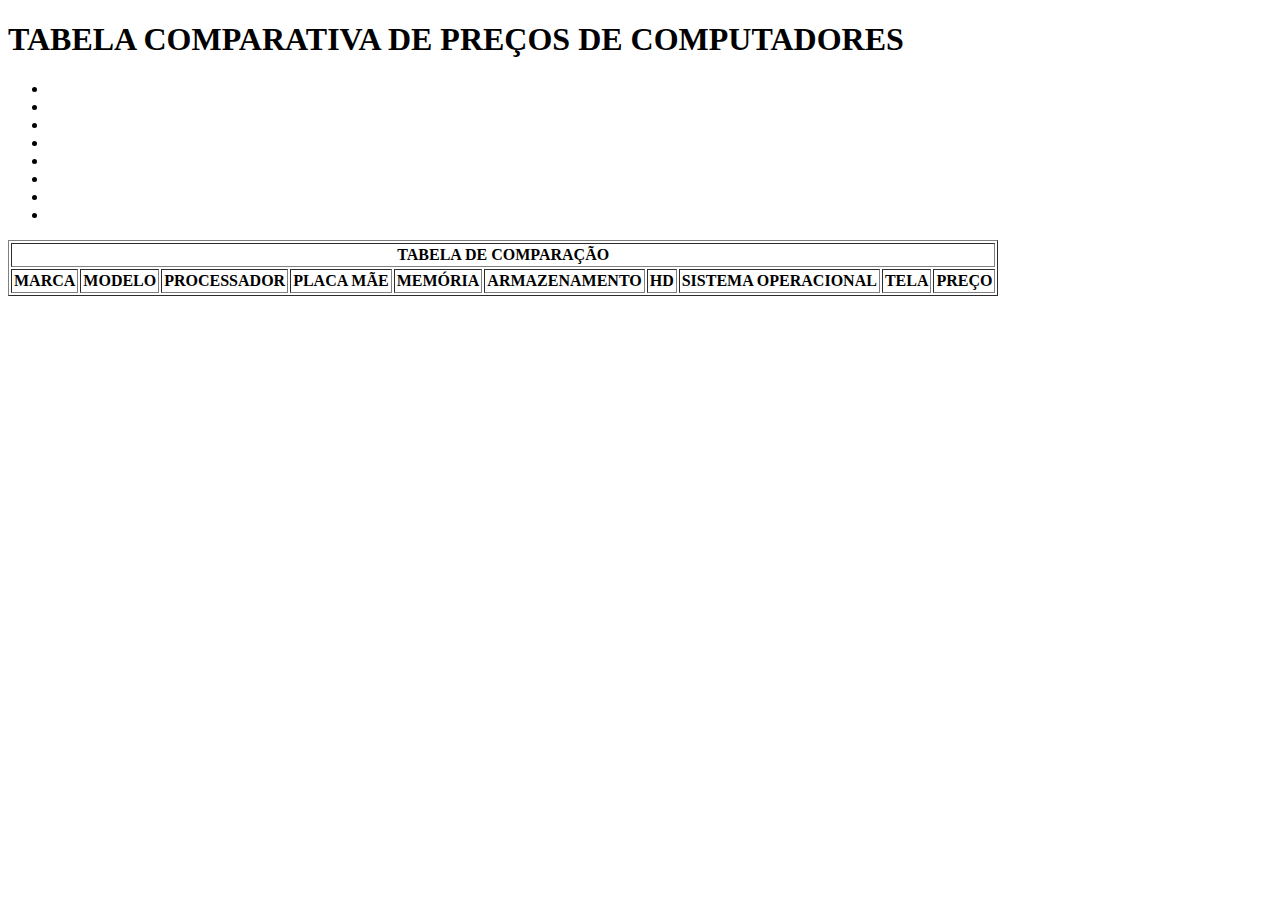
<file: compara.html>
<!DOCTYPE html>
<html lang="en">
<head>
    <meta charset="UTF-8">
    <meta http-equiv="X-UA-Compatible" content="IE=edge">
    <meta name="viewport" content="width=device-width, initial-scale=1.0">

    <title>TABELA DE COMPARAÇÃO DE PREÇOS</title>
</head>
<body>
    <header>
        <h1>TABELA COMPARATIVA DE PREÇOS DE COMPUTADORES</h1>
        <nav>
            <ul>
            <li><a href="#introducao"></a></li>
            <li><a href="#avill"></a></li>
            <li><a href="#acer"></a></li>
            <li><a href="#asus"></a></li>
            <li><a href="#dell"></a></li>
            <li><a href="#hp"></a></li>
            <li><a href="#lenovo"></a></li>
            <li><a href="#samsung"></a></li>
            </ul>
        </nav>
    </header>

    <main>
        <section>
        <table border='1' cellpadding='2' style='border-colapse: colapse;'>
            <thead>
                <tr>
                <th colspan="10">TABELA DE COMPARAÇÃO</th>
                </tr>
                <tr>
                <th>MARCA</th>
                <th>MODELO</th>
                <th>PROCESSADOR</th>
                <th>PLACA MÃE</th>
                <th>MEMÓRIA</th>
                <th>ARMAZENAMENTO</th>
                <th>HD</th>
                <th>SISTEMA OPERACIONAL</th>
                <th>TELA</th>
                <th>PREÇO</th>
                </tr>
            </thead>
        </table>
        </section>
    </main>
</body>
</html>
</file>
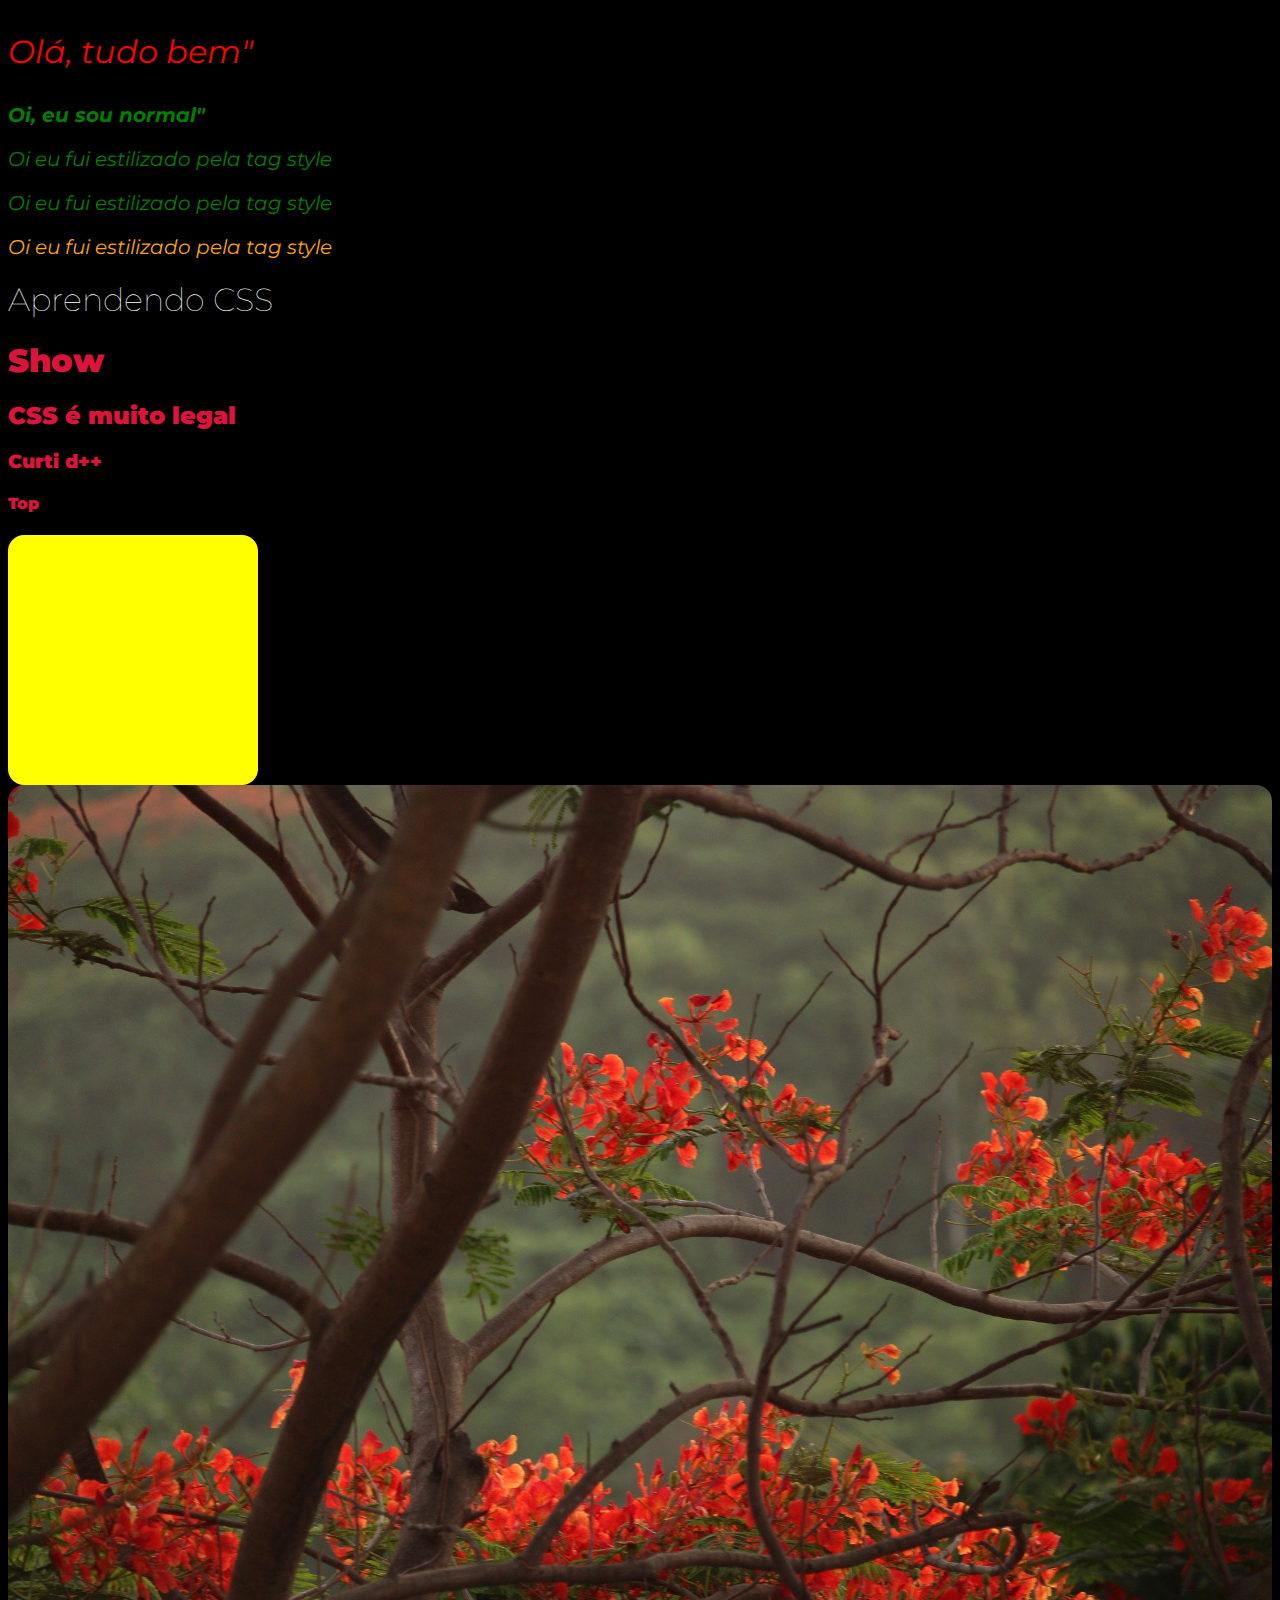
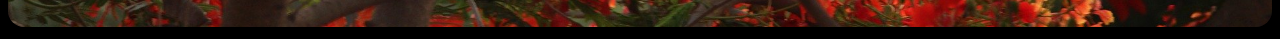
<file: conhecendo-css.html>
<!DOCTYPE html>
<html lang="en">
<head>
    <meta charset="UTF-8">
    <meta http-equiv="X-UA-Compatible" content="IE=edge">
    <meta name="viewport" content="width=device-width, initial-scale=1.0">

    <title>Introdução CSS</title>
    <style>
        /* Código CSS
         *  <seletor {
         *      propriedade: valor;
         *      propriedade: valor;
         *  }

         Formas de uso:
         1) Inline = vai direto no elemento
         2) Tag <style> vai direto no html
         3) Dentro de arquivos separados
         */

         p {
            color: blue;
            font-size: 24px;
            font-style: italic;
         }
    </style>
    <link rel="stylesheet" href="./css/styles.css"/>
    <link rel="preconnect" href="https://fonts.googleapis.com">
    <link rel="preconnect" href="https://fonts.gstatic.com" crossorigin>
    <link href="https://fonts.googleapis.com/css2?family=Montserrat:ital,wght@0,100;0,200;0,300;0,400;0,500;0,600;0,700;0,800;0,900;1,100;1,200;1,300;1,400;1,500;1,600;1,700;1,800;1,900&display=swap" rel="stylesheet">
</head>
<body>
    <!--Inline = atributo style = estilização local-->
    <p style="color: red; font-size: 32px;">Olá, tudo bem"</p>
    <p style="color: green; font-weight: bold;">Oi, eu sou normal"</p>
    <!--O "p" recebe as propriedades do seletor-->
    <p>Oi eu fui estilizado pela tag style</p>
    <p>Oi eu fui estilizado pela tag style</p>
    <p style="color: orange;">Oi eu fui estilizado pela tag style</p>

    <h1 id="meu-h1">Aprendendo CSS</h1>
    <h1 class="cabecalho">Show</h1>
    <h2 class="cabecalho">CSS é muito legal</h2>
    <h3 class="cabecalho">Curti d++</h3>
    <h4 class="cabecalho">Top</h4>
    <div class="quadrado"></div>
    <img class="banner" src="./img/hd-wallpaper-gf9613acc9_1920.jpg"/>
</body></html>
</file>
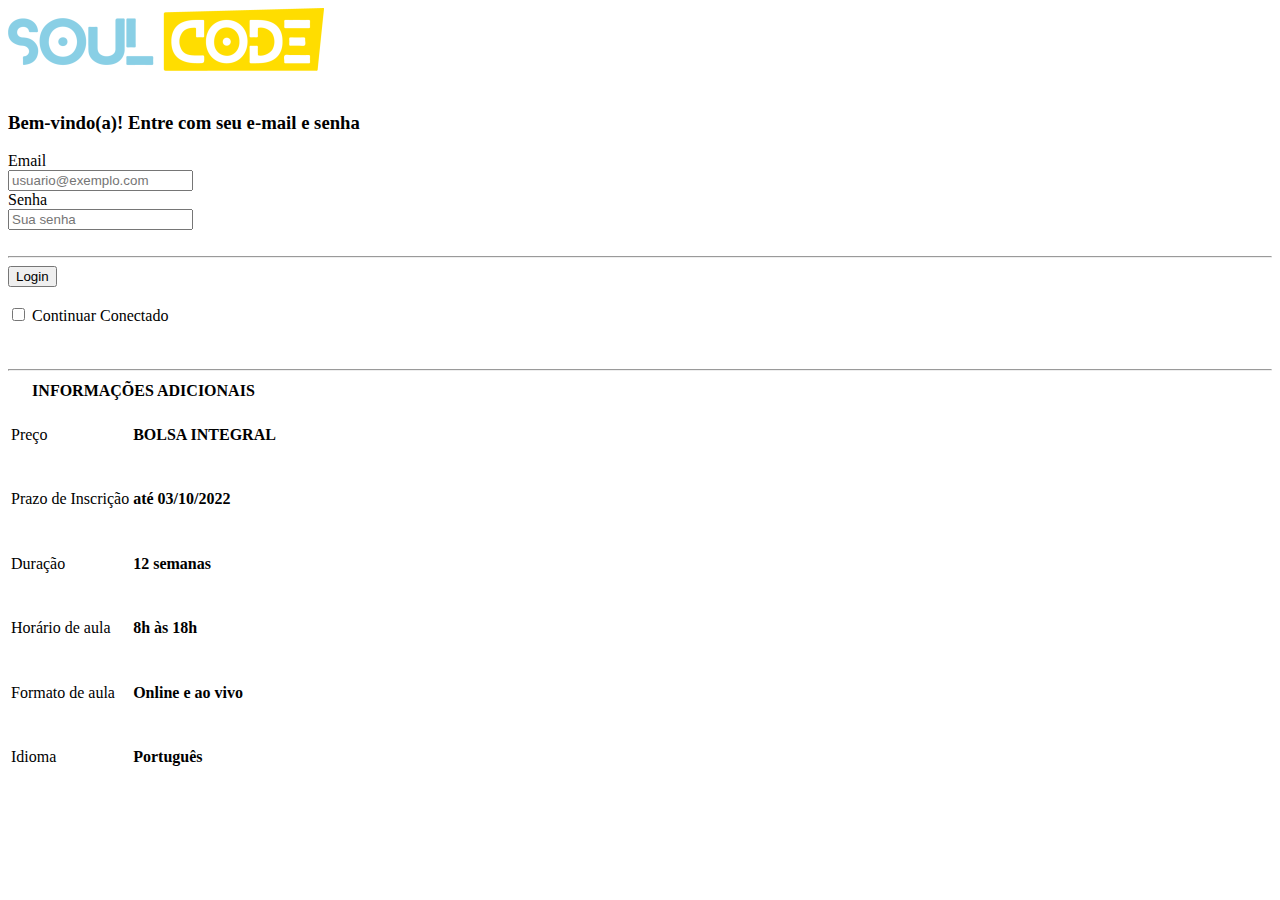
<file: formulario-soulcode.html>
<!DOCTYPE html>
<html lang="en">
<head>
    <meta charset="UTF-8">
    <meta http-equiv="X-UA-Compatible" content="IE=edge">
    <meta name="viewport" content="width=device-width, initial-scale=1.0">

    <title>Criação de Formulários</title>
</head>
<body>
    
        <header>
            <img src="./img/light-logo.png"/>
            <br/><br/>
            <h3>Bem-vindo(a)! Entre com seu e-mail e senha</h3>
        </header>
        <form>
            <div>
                <label for="campoEmail">Email</label><br/>
                <input id="campoEmail" name="campoEmail" type="email" placeholder="usuario@exemplo.com" required/>
            </div>
            <div>
                <label for="campoSenha">Senha</label><br/>
                <input id="campoSenha" name="campoSenha" type="password" placeholder="Sua senha" required/>
            </div>

        <br/><hr/>

            <button type="submit">Login</button> <!--SUBMETER (SUBMIT)-->
        <br/><br/>
        
            <div>
                <input id="continuarConectado" type="checkbox" name="continuarConectado" required/>
                <label for="continuarConectado">Continuar Conectado</label>
            </div>       
        </form>

        <br/><br/><hr/>
    <main>
        <table >
            <thead>
                <th colspan="3">INFORMAÇÕES ADICIONAIS</th>           
            </thead>          
            <tbody>
                <tr>
                    <td >Preço</td>
                    <td><h4>BOLSA INTEGRAL</h4></td>
                </tr>
                
                <tr>
                    <td >Prazo de Inscrição</td>
                    <td><h4>até 03/10/2022</h4></td>                  
                </tr>                

                <tr>
                    <td >Duração</td>
                    <td><h4>12 semanas</h4></td>                   
                </tr>
                

                <tr>
                    <td >Horário de aula</td>
                    <td><h4>8h às 18h</h4></td>                   
                </tr>
                

                <tr>
                    <td >Formato de aula</td>
                    <td><h4>Online e ao vivo</h4></td>                   
                </tr>
                

                <tr>
                    <td >Idioma</td>
                    <td><h4>Português</h4></td>                   
                </tr>
            
    </main>
</body>
</html>
</file>
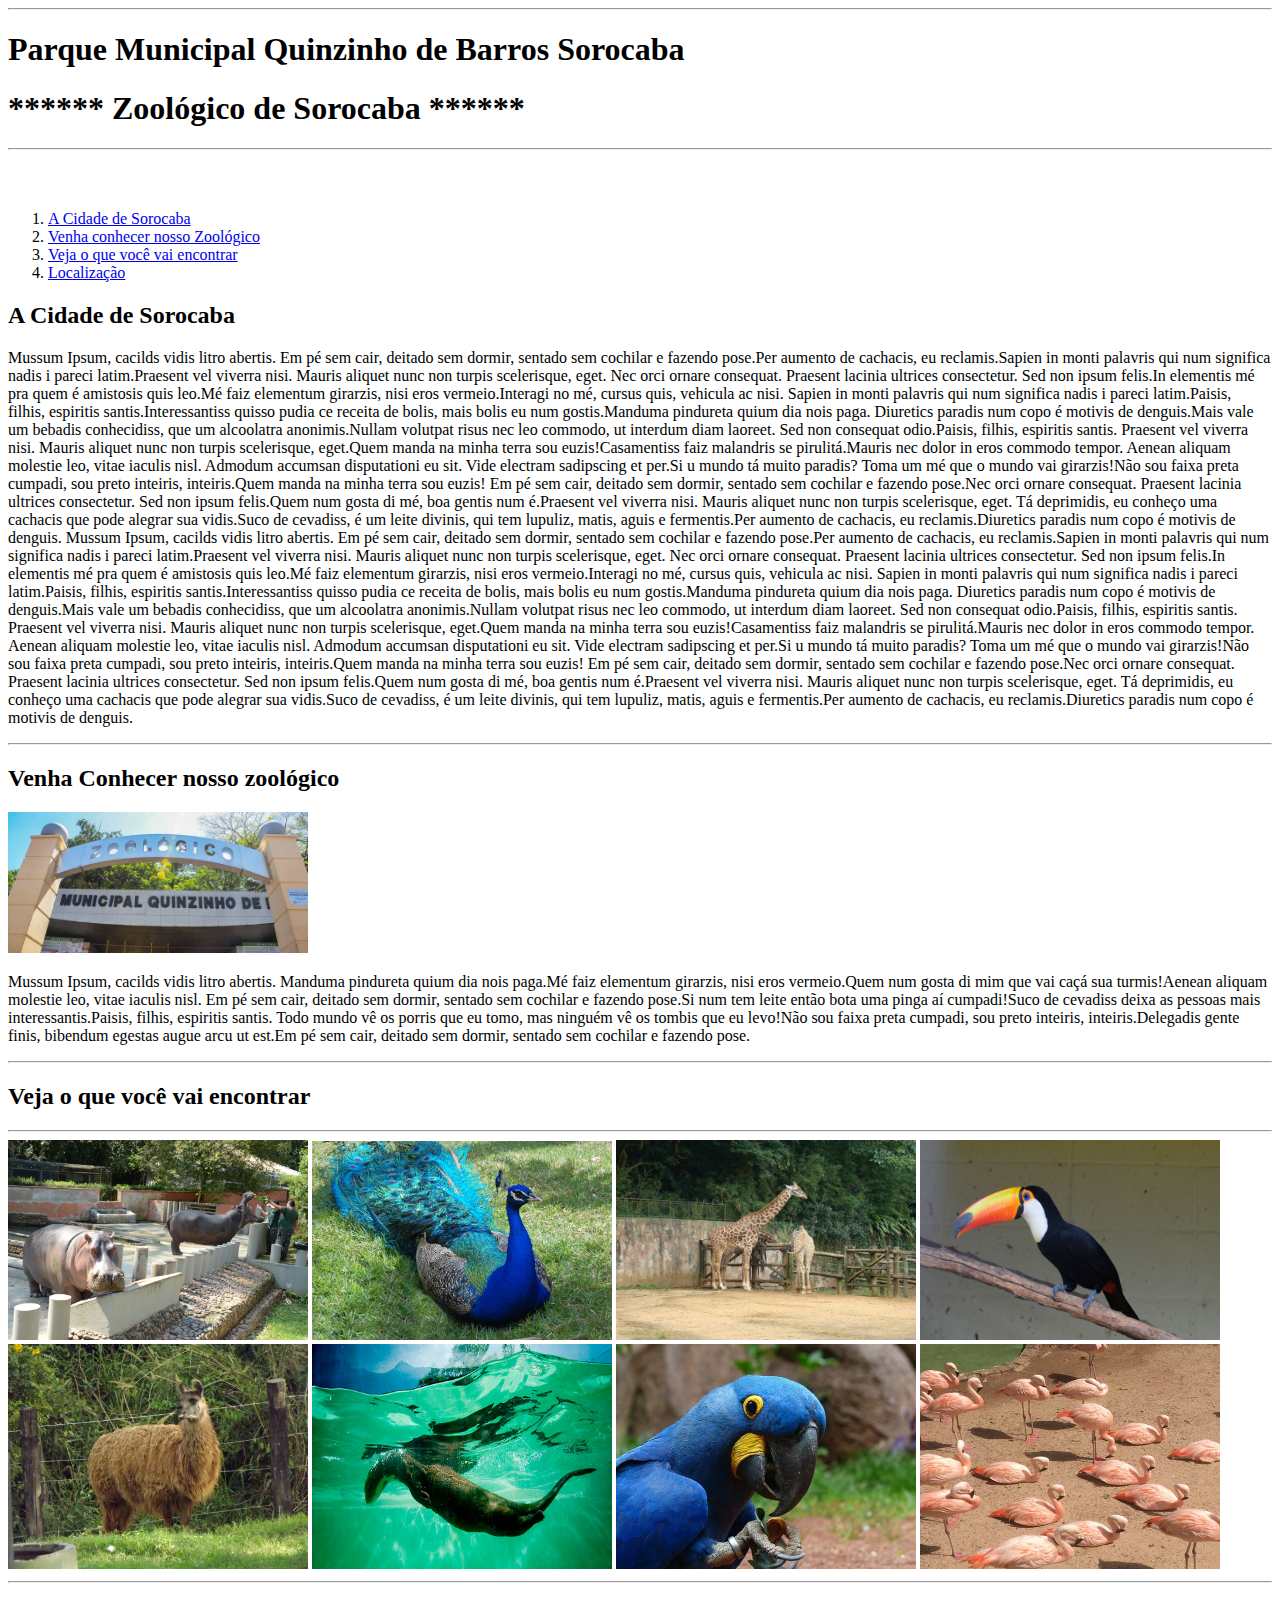
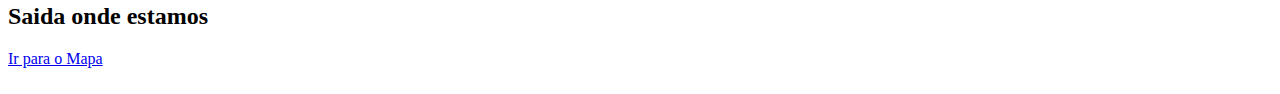
<file: home.html>
<!DOCTYPE html>
<html lang="en">
<head>
    <meta charset="UTF-8">
    <meta http-equiv="X-UA-Compatible" content="IE=edge">
    <meta name="viewport" content="width=device-width, initial-scale=1.0">

    <title>Parque Municipal Quinzinho de Barros</title>
</head>

<body>
    <header>
        <hr/>
        <h1>Parque Municipal Quinzinho de Barros Sorocaba</h1>
        <h1>****** Zoológico de Sorocaba ******</h1>
        <hr/>
        <br/><br/>
    </header>
    
    <ol>
        <li><a href="#cidade">A Cidade de Sorocaba</a></li>
        <li><a href="#zoologico">Venha conhecer nosso Zoológico</a></li>
        <li><a href="#atracoes">Veja o que você vai encontrar</a></li>
        <li><a href="#localizacao">Localização</a></li>
    </ol>

    <div>
        <h2 id="cidade">A Cidade de Sorocaba</h2>
        <p>
            Mussum Ipsum, cacilds vidis litro abertis. Em pé sem cair, deitado sem dormir, sentado sem cochilar e fazendo pose.Per aumento de cachacis, eu reclamis.Sapien in monti palavris qui num significa nadis i pareci latim.Praesent vel viverra nisi. Mauris aliquet nunc non turpis scelerisque, eget.

            Nec orci ornare consequat. Praesent lacinia ultrices consectetur. Sed non ipsum felis.In elementis mé pra quem é amistosis quis leo.Mé faiz elementum girarzis, nisi eros vermeio.Interagi no mé, cursus quis, vehicula ac nisi.

            Sapien in monti palavris qui num significa nadis i pareci latim.Paisis, filhis, espiritis santis.Interessantiss quisso pudia ce receita de bolis, mais bolis eu num gostis.Manduma pindureta quium dia nois paga.

            Diuretics paradis num copo é motivis de denguis.Mais vale um bebadis conhecidiss, que um alcoolatra anonimis.Nullam volutpat risus nec leo commodo, ut interdum diam laoreet. Sed non consequat odio.Paisis, filhis, espiritis santis.

            Praesent vel viverra nisi. Mauris aliquet nunc non turpis scelerisque, eget.Quem manda na minha terra sou euzis!Casamentiss faiz malandris se pirulitá.Mauris nec dolor in eros commodo tempor. Aenean aliquam molestie leo, vitae iaculis nisl.

            Admodum accumsan disputationi eu sit. Vide electram sadipscing et per.Si u mundo tá muito paradis? Toma um mé que o mundo vai girarzis!Não sou faixa preta cumpadi, sou preto inteiris, inteiris.Quem manda na minha terra sou euzis!

            Em pé sem cair, deitado sem dormir, sentado sem cochilar e fazendo pose.Nec orci ornare consequat. Praesent lacinia ultrices consectetur. Sed non ipsum felis.Quem num gosta di mé, boa gentis num é.Praesent vel viverra nisi. Mauris aliquet nunc non turpis scelerisque, eget.

            Tá deprimidis, eu conheço uma cachacis que pode alegrar sua vidis.Suco de cevadiss, é um leite divinis, qui tem lupuliz, matis, aguis e fermentis.Per aumento de cachacis, eu reclamis.Diuretics paradis num copo é motivis de denguis.

            Mussum Ipsum, cacilds vidis litro abertis. Em pé sem cair, deitado sem dormir, sentado sem cochilar e fazendo pose.Per aumento de cachacis, eu reclamis.Sapien in monti palavris qui num significa nadis i pareci latim.Praesent vel viverra nisi. Mauris aliquet nunc non turpis scelerisque, eget.

            Nec orci ornare consequat. Praesent lacinia ultrices consectetur. Sed non ipsum felis.In elementis mé pra quem é amistosis quis leo.Mé faiz elementum girarzis, nisi eros vermeio.Interagi no mé, cursus quis, vehicula ac nisi.

            Sapien in monti palavris qui num significa nadis i pareci latim.Paisis, filhis, espiritis santis.Interessantiss quisso pudia ce receita de bolis, mais bolis eu num gostis.Manduma pindureta quium dia nois paga.

            Diuretics paradis num copo é motivis de denguis.Mais vale um bebadis conhecidiss, que um alcoolatra anonimis.Nullam volutpat risus nec leo commodo, ut interdum diam laoreet. Sed non consequat odio.Paisis, filhis, espiritis santis.

            Praesent vel viverra nisi. Mauris aliquet nunc non turpis scelerisque, eget.Quem manda na minha terra sou euzis!Casamentiss faiz malandris se pirulitá.Mauris nec dolor in eros commodo tempor. Aenean aliquam molestie leo, vitae iaculis nisl.

            Admodum accumsan disputationi eu sit. Vide electram sadipscing et per.Si u mundo tá muito paradis? Toma um mé que o mundo vai girarzis!Não sou faixa preta cumpadi, sou preto inteiris, inteiris.Quem manda na minha terra sou euzis!

            Em pé sem cair, deitado sem dormir, sentado sem cochilar e fazendo pose.Nec orci ornare consequat. Praesent lacinia ultrices consectetur. Sed non ipsum felis.Quem num gosta di mé, boa gentis num é.Praesent vel viverra nisi. Mauris aliquet nunc non turpis scelerisque, eget.

            Tá deprimidis, eu conheço uma cachacis que pode alegrar sua vidis.Suco de cevadiss, é um leite divinis, qui tem lupuliz, matis, aguis e fermentis.Per aumento de cachacis, eu reclamis.Diuretics paradis num copo é motivis de denguis.

        </p>
    </div>

    <hr/>
    <div>
        <h2 id="zoologico">Venha Conhecer nosso zoológico</h2>
        
        <img src="./img1/zoo.jpg" width="300" alt="Fachada" />
        
        <p>
            Mussum Ipsum, cacilds vidis litro abertis. Manduma pindureta quium dia nois paga.Mé faiz elementum girarzis, nisi eros vermeio.Quem num gosta di mim que vai caçá sua turmis!Aenean aliquam molestie leo, vitae iaculis nisl.

            Em pé sem cair, deitado sem dormir, sentado sem cochilar e fazendo pose.Si num tem leite então bota uma pinga aí cumpadi!Suco de cevadiss deixa as pessoas mais interessantis.Paisis, filhis, espiritis santis.

            Todo mundo vê os porris que eu tomo, mas ninguém vê os tombis que eu levo!Não sou faixa preta cumpadi, sou preto inteiris, inteiris.Delegadis gente finis, bibendum egestas augue arcu ut est.Em pé sem cair, deitado sem dormir, sentado sem cochilar e fazendo pose.
        </p>
    </div>
    <hr/>

    <div>
        <h2 id="atracoes">Veja o que você vai encontrar</h2>
        <hr/>
        <img src="./img1/hipopótamo.jpg" width="300" alt="Hipopótamo" />
        <img src="./img1/Pavão.jpg" width="300" alt="Pavão" />
        <img src="./img1/Girafa.jpg" width="300" height="200" alt="Girafa" />
        <img src="./img1/Tucano.jpg" width="300" height="200" alt="Tucano" />
        <img src="./img1/lhama.jpg" width="300" alt="Lhama" />
        <img src="./img1/Lontra.jpg" width="300" height="225" alt="Lontra" />    
           
        <img src="./img1/Arara-azul.jpg" width="300" alt="Arara-azul" />
        <img src="./img1/Flamingo.jpg" width="300" height="225" alt="Flamingo" />
        
        
        
        <hr/>
    </div>

    <div>
        <h2 id="localizacao">Saida onde estamos</h2>
        <a href="https://www.google.com/maps/place/Parque+Zool%C3%B3gico+Municipal+%22Quinzinho+de+Barros%22/@-23.5053214,-47.4395051,17z/data=!3m1!4b1!4m5!3m4!1s0x94cf6036881cae3b:0x9c2a545f8dd05260!8m2!3d-23.5053214!4d-47.4373164?hl=pt-BR" target="_blank">Ir para o Mapa</a>
    </div>
       
    <br/>
</body>
</html>
</file>
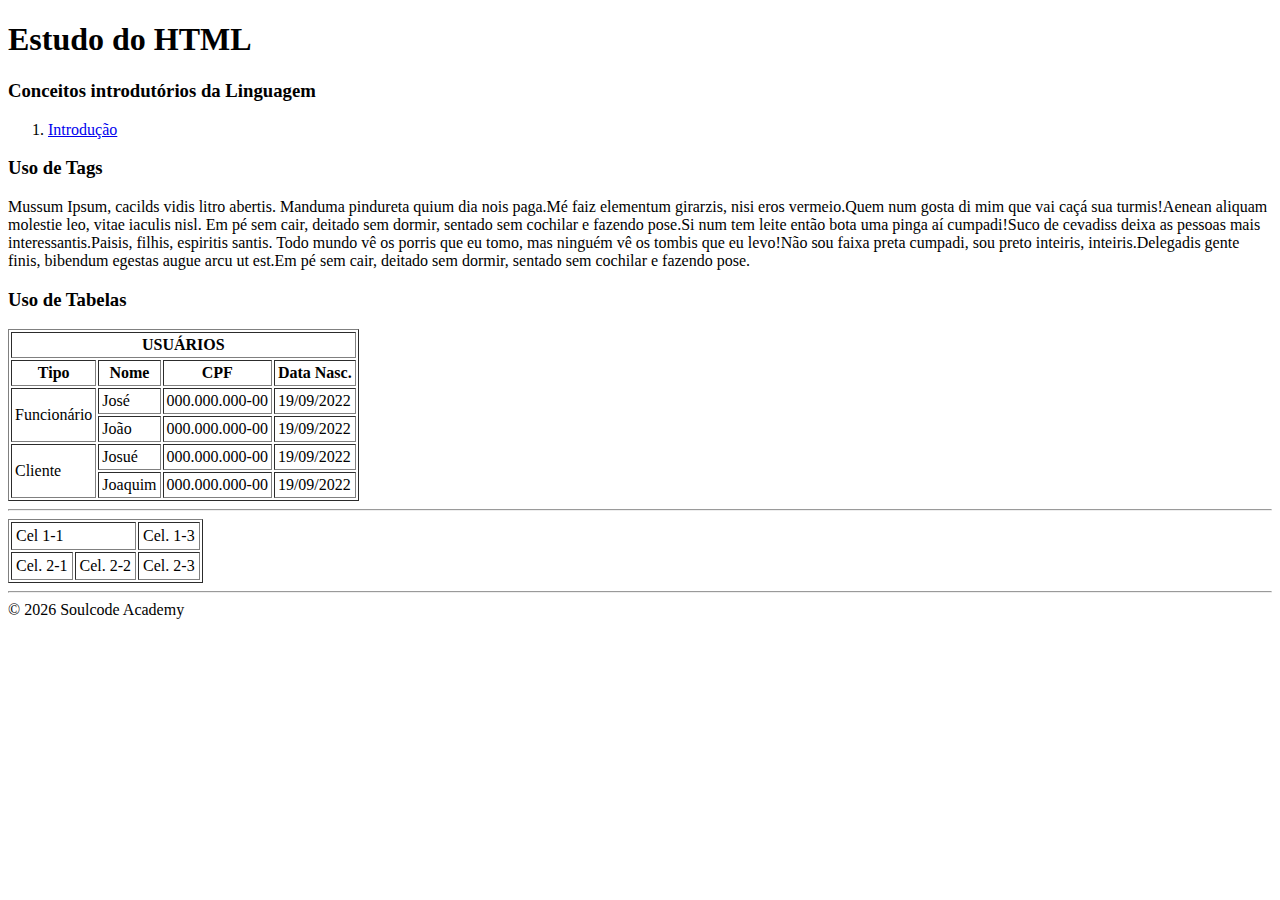
<file: wiki.html>
<!DOCTYPE html>
<html lang="en">
<head>
    <meta charset="UTF-8">
    <meta http-equiv="X-UA-Compatible" content="IE=edge">
    <meta name="viewport" content="width=device-width, initial-scale=1.0">

    <title>HTML/CSS - SEMÂNTICA</title>
</head>
<body>
    <header>
        <h1>Estudo do HTML</h1>
        <h3>Conceitos introdutórios da Linguagem</h3>
        <nav> <!-- Agrupa links de navegação -->
            <ol>
                <li><a href="#intro">Introdução<a/></li>
            </ol>
        </nav> 
    </header>
    <main> <!--Conteúdo principal da página-->
        <section> <!-- Separa tópicos/conteúdos-->
            <h3>Uso de Tags</h3>
            <p> Mussum Ipsum, cacilds vidis litro abertis. Manduma pindureta quium dia nois paga.Mé faiz elementum girarzis, nisi eros vermeio.Quem num gosta di mim que vai caçá sua turmis!Aenean aliquam molestie leo, vitae iaculis nisl.

                Em pé sem cair, deitado sem dormir, sentado sem cochilar e fazendo pose.Si num tem leite então bota uma pinga aí cumpadi!Suco de cevadiss deixa as pessoas mais interessantis.Paisis, filhis, espiritis santis.
    
                Todo mundo vê os porris que eu tomo, mas ninguém vê os tombis que eu levo!Não sou faixa preta cumpadi, sou preto inteiris, inteiris.Delegadis gente finis, bibendum egestas augue arcu ut est.Em pé sem cair, deitado sem dormir, sentado sem cochilar e fazendo pose.
            </p>
        </section>

        <section>
            <h3>Uso de Tabelas</h3>
            <table border="1" cellpadding="3" style="border-colapse = colapse;">
                <thead> <!--Cabeçalho da tabela-->
                    <tr>
                        <!--colspan = duração da coluna-->
                        <th colspan="4">USUÁRIOS</th>
                    </tr>
                    <tr> <!--Table Row (Linhas da Tabela)-->
                        <th>Tipo</th>
                        <th>Nome</th> <!--Table Header-->
                        <th>CPF</th>
                        <th>Data Nasc.</th>
                    </tr>
                </thead>
                <tbody>
                    <tr>
                        <!--rowspan = duração da linha-->
                        <td rowspan="2">Funcionário</td>
                        <td>José</td> <!--Table Data-->
                        <td>000.000.000-00</td>
                        <td>19/09/2022</td>
                    </tr>
                    
                    <tr>                       
                        <td>João</td> <!--Table Data-->
                        <td>000.000.000-00</td>
                        <td>19/09/2022</td>
                    </tr>
                    
                    <tr>
                        <td rowspan="2">Cliente</td>
                        <td>Josué</td> <!--Table Data-->
                        <td>000.000.000-00</td>
                        <td>19/09/2022</td>
                    </tr>
                    
                    <tr>                       
                        <td>Joaquim</td> <!--Table Data-->
                        <td>000.000.000-00</td>
                        <td>19/09/2022</td>
                    </tr>
                </tbody>
            </table>

            <hr />

            <table border="1" cellpadding="4" style="border-colapse: colapse;">
                <tr>
                    <td colspan="2">Cel 1-1</td>
                    <td>Cel. 1-3</td>
                </tr>
                <tr>
                    <td>Cel. 2-1</td>
                    <td>Cel. 2-2</td>
                    <td>Cel. 2-3</td>
                </tr>
            </table>


        </section>

        <hr/> <!--Horizontal Rule-->
        <footer> <!--Dá informações sobre autoria/encerra o conteúdo-->
            ©
            <script>
                document.write(new Date().getFullYear())
            </script>
            Soulcode Academy
        </footer>
    </main>
</body>
</html>
</file>
<file: css/aula22.09.css>
h3 {
    background-color: red;
}

.box1{
    background-color: coral;
    /*espaçamento interno*/
    padding: 16 px;
    /*espaçamento externo*/
    margin: 8px;
}

.box2{
    background-color:green;
    /*TRBL = horário*/
    padding: 8px 20px 4px 10px;
    margin: 8px 10px 10px 40px;
}

.box3{
    background-color: brown;
    /*espessura estilo cor*/
    /*es: dashed, dotted, solid*/
    border: 2px solid yellow;
    border-radius: 8px;
    padding: 10px;
    margin: 10px;

}

.box4{
    background-color: seagreen;
    width:400px;
    padding: 20px;
    border: 5px solid red;
}
/* * = todos os elementos */
*{
    box-sizing: border-box;
}

body {
    margin: 0;
    padding: 0;
    background-image: url("https://soulcodeacademy.org/assets/images/logo/light-logo.png");
    /* y = vertical, x = horizontal*/
    background-repeat: no-repeat;
    /* background-cover = zoom na imagem*/
    /* backgrond-contain = estica a imagem*/
    /*background-size: contain;*/
    /*background-position: center; /* ou background-position: right/left bottom; ou background-position: right/left top*/
   /* height: 100vh; /*vh = viewport height */
    background-attachment: fixed;
}
</file>
<file: css/styles23.09.css>
*{
    box-sizing: border-box;
}
body{
    font-family: "Arial", sans-serif;
}

.my-button{
    background-color: #4caf50;
    border: none;
    color:white;
    padding: 16px 24px;
    font-size: 16px;
    margin: 6px 4px;
    cursor: pointer;
    border-radius: 6px;
}

.my-button{
    background-color: cadetblue;
}

.my-button-blue{
    background-color: cornflowerblue;
}
.my-table {
    width: 400px;
    border-collapse: collapse;
    margin: auto;
}

.my-table td, .my-table-th {
    border: 1px solid #ddd;
    padding: 8px;
}

.my-table th {
    background-color: cornflowerblue;
    color:white;
    padding: 16px 0;
}

.my-table tr:nth-child(even){
    background-color: #ddd;
}

/*Custom form */
.my-form{
    border-radius: 6px;
    background-color: #f2f2f2;
    padding: 20px 16px;
    width: 300px;
    margin: auto;
}

.my-form input {
    width: 100%;
    padding: 12px 8px;
    border: 1px solid #ddd;
    border-radius: 6px;
    margin-top: 3px;
}

.toda-largura {
    width: 100%;
    margin: 6px 0;
}

.my-form-group {
    margin-bottom: 6px;
}

.my-table tr:hover {
    background-color: #ddd;
    height: 50px;
}
</file>
<file: css/aula26.09.css>
* {
    box-sizing: border-box;
}

body {
    margin: 0;
    font-family: 'Arial', sans-serif;
}

.container-flex {
    background-color: silver;
    display: flex; /* Ativa o flexbox */
    flex-direction: row; /* Distribuição vert(column)/hor(row) */
    flex-wrap: wrap; /* Quebra "linha" quando não tem espaço */
    /* Cuida dos elementos no eixo main/principal*/
    /*center, space-around, space-between, space-evenly*/
    justify-content: center;
    /* Cuida dos elementos no eixo cross/cruzado*/
    /* stretch, center, flex-start, flex-end*/
    align-items: center;
    /* Cuida do "espaço extra" do container */
    align-content: center;
    height: 350px;
    gap: 16px;
}

.box-1 {
    background-color: cadetblue;
    align-self: flex-end;
    order: 1;
}

.box-2 {
    background-color: chocolate;
    height: 200px;
}

.box-3 {
    background-color: tomato;
    align-self: flex-start;
}

.box-4 {
    background-color: steelblue;
}


/* .container-flex div */
.box-1, .box-2, .box-3, .box-4 {
    width: 200px;
    padding: 8px;
    border-radius: 8px;
}

.box-5 {
    background-color: brown;
    flex: 1;
}

.box-6 {
    background-color: teal;
    flex: 2;
}

.box-7 {
    background-color: yellow;
    width: 400px;
}

.container-flex-2 {
    display: flex;
    background-color: orange;
    height: 200px;
    flex-wrap: wrap;
}
</file>
<file: css/brasileirao.css>
*{
    border: 0;
    padding: 0;
    background-color: gray;   
    align-items: center;
    justify-content: center;
}

h1{
    color: blue;
}

body{
    
}

.cabecalho{
    border-box: 2px;
    border-color: black;
    background-position: center;

}

table {    
    background-color: white;
    border: 5px;
    color: orange;
   
    border-style: colapse;*/
}
</file>
<file: css/styles.css>
/*
 * Para usar o css externo devemos linkar ele ao html
 */
p{
    color: green;
    font-size: 20px;
    text-decotation: underline;
}

body {
    background-color: black;
    font-family: 'Montserrat', sans-serif; /* fallback */
}

/*
 * TIPOS DE SELETOR BÁSICO
 1) Por elemento
 2) Por id (#) => estilização unica
 3) Por class(.)=> estilização para vários
 
 */

 h1, h2, h3 {
    color: white;
 }
 /*
  * Uso i id quando quero estilizar um elemento específico
  */

#meu-h1 {
    font-weight: 100;
}

.cabecalho {
    color: crimson;
    text-decotation: underline;
    font-weight: 900;
}

.quadrado {
    width: 250px;
    height: 250px;
    background-color: yellow;
    border-radius: 16px;
}

.banner {
    width: 100%;
    border-radius: 16px;
}
</file>
